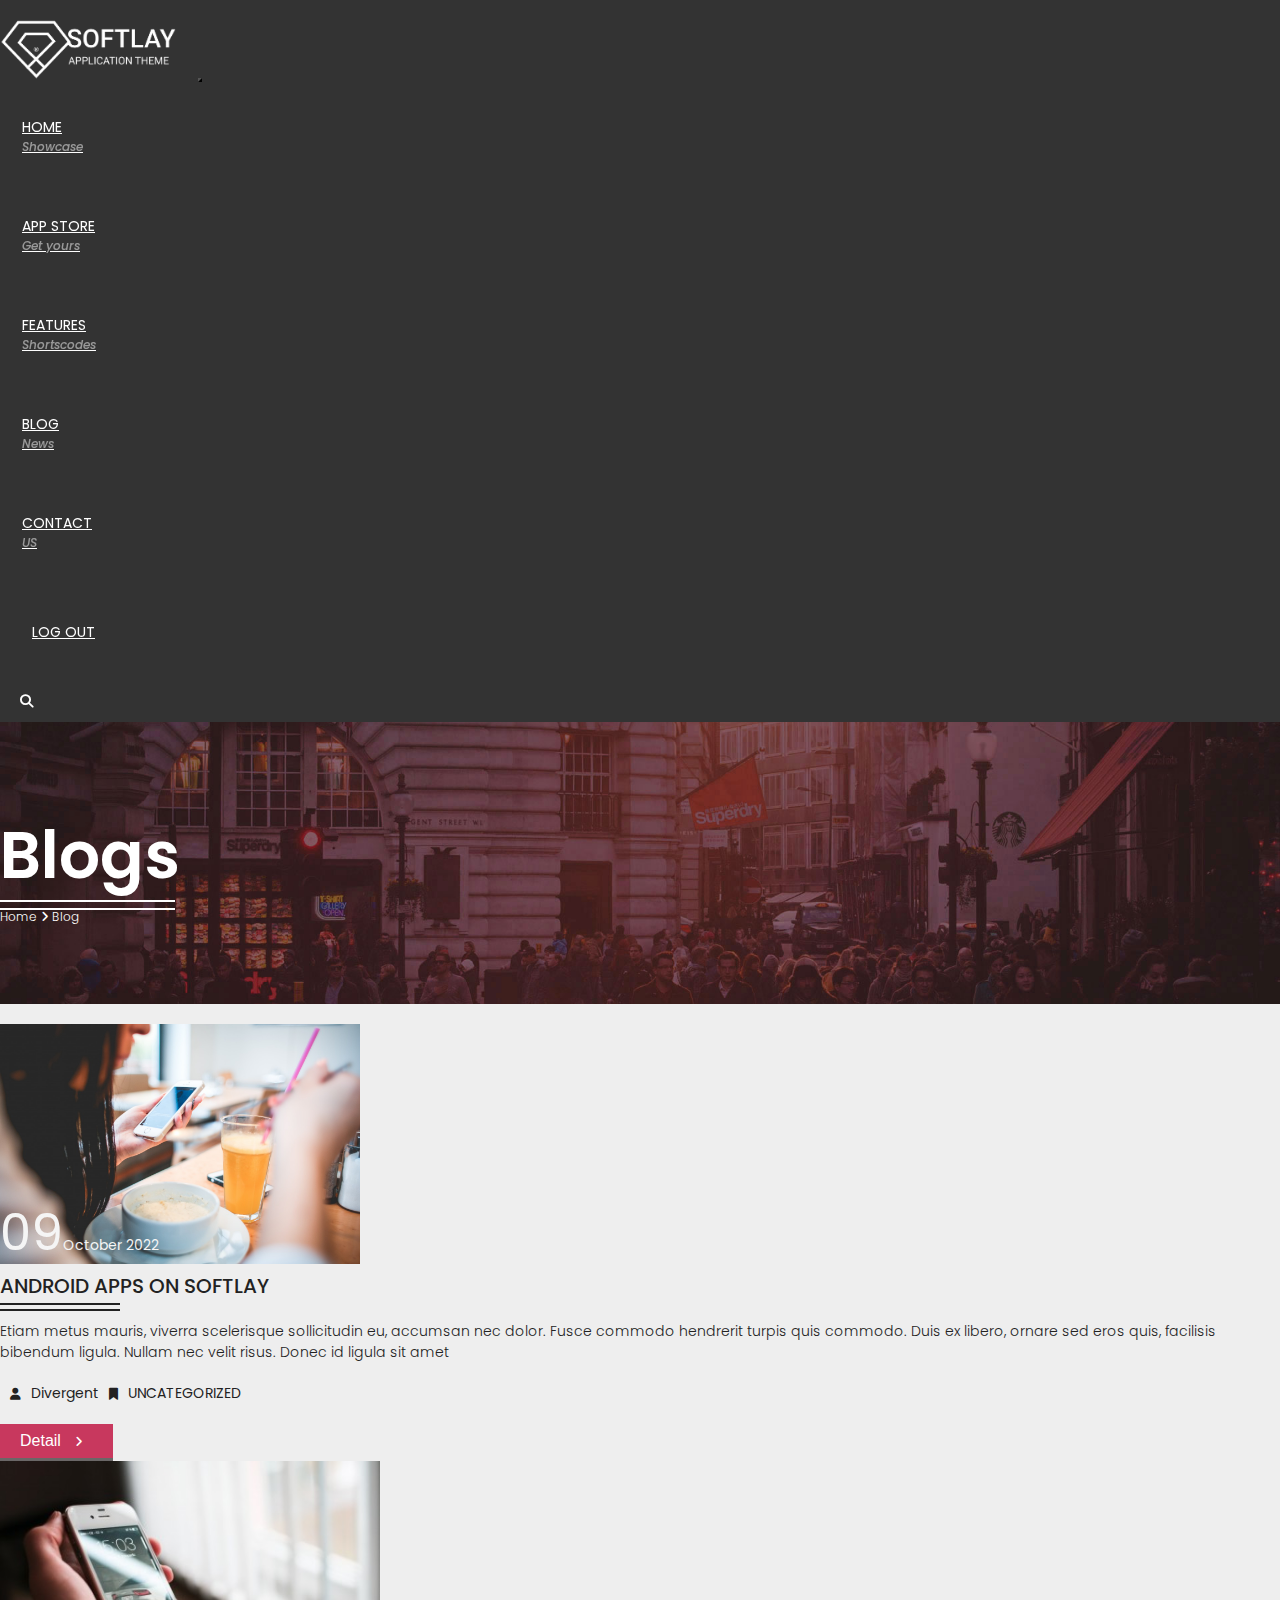
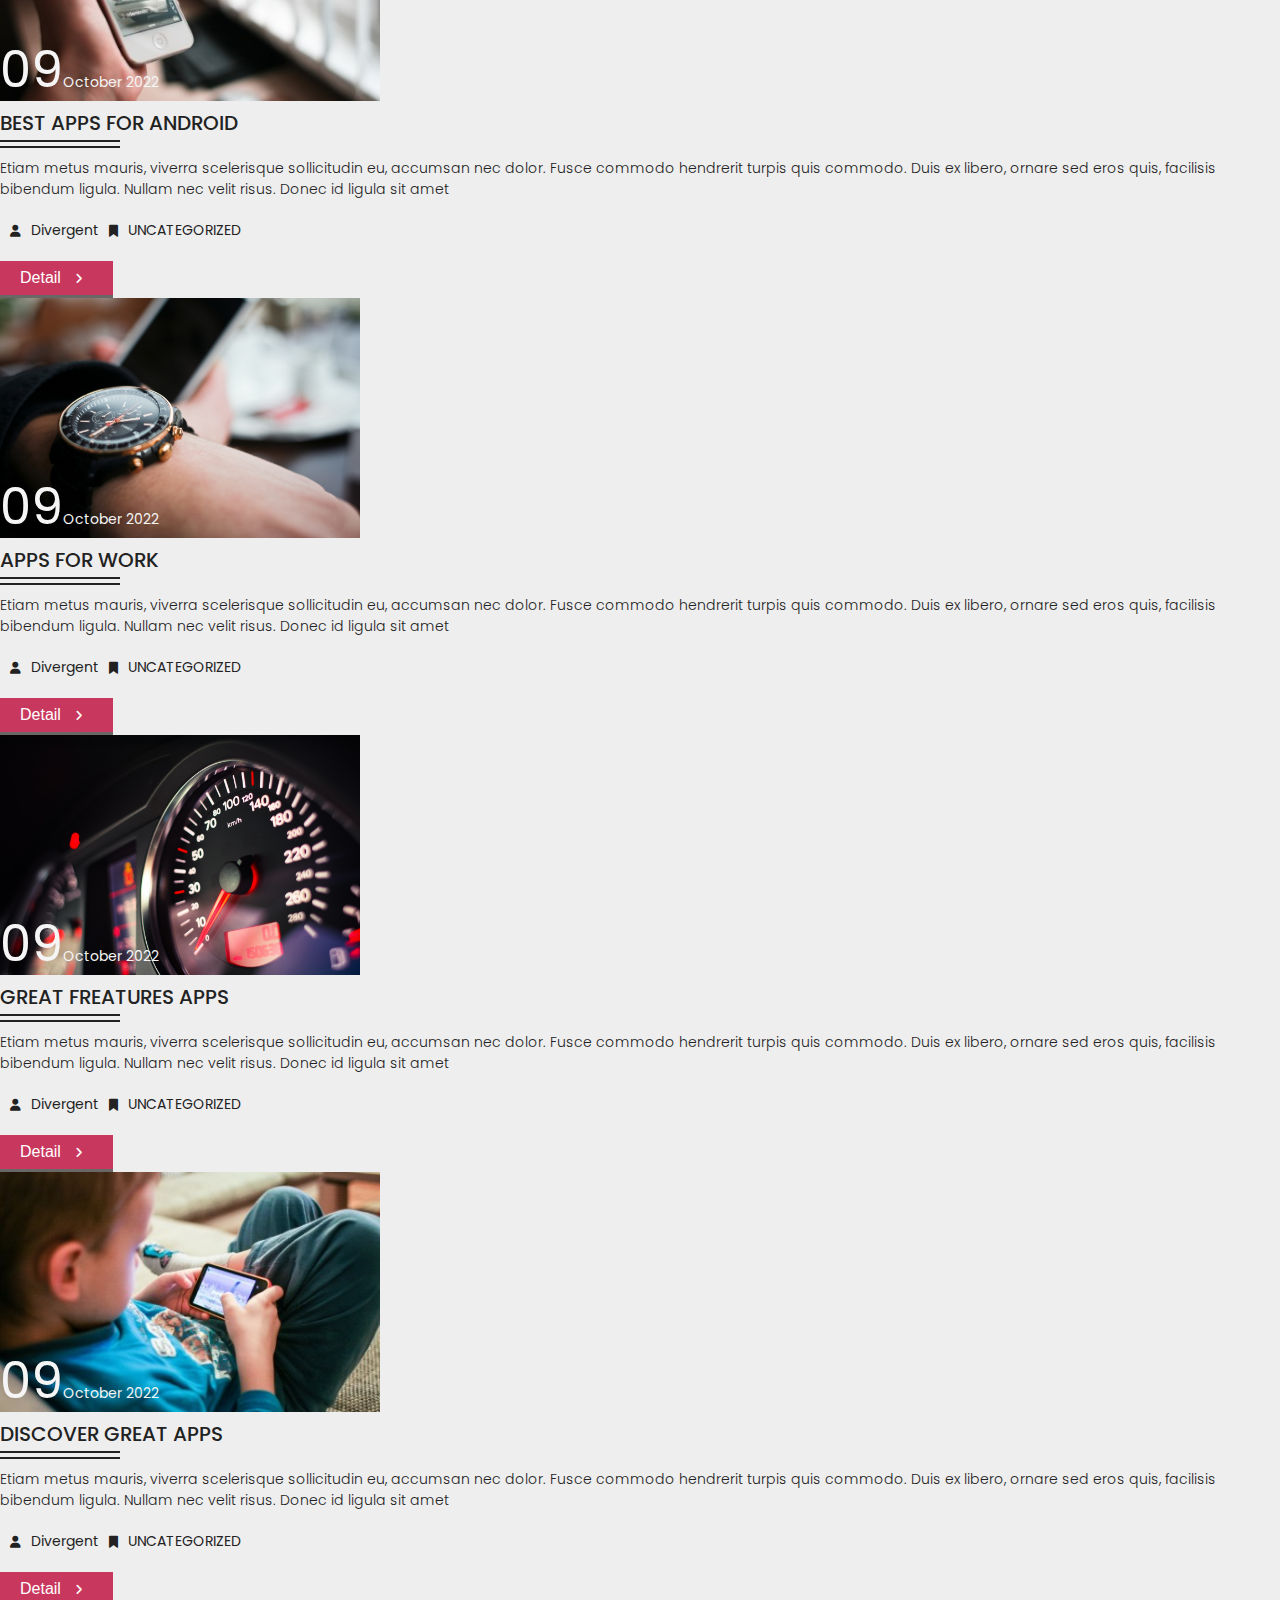
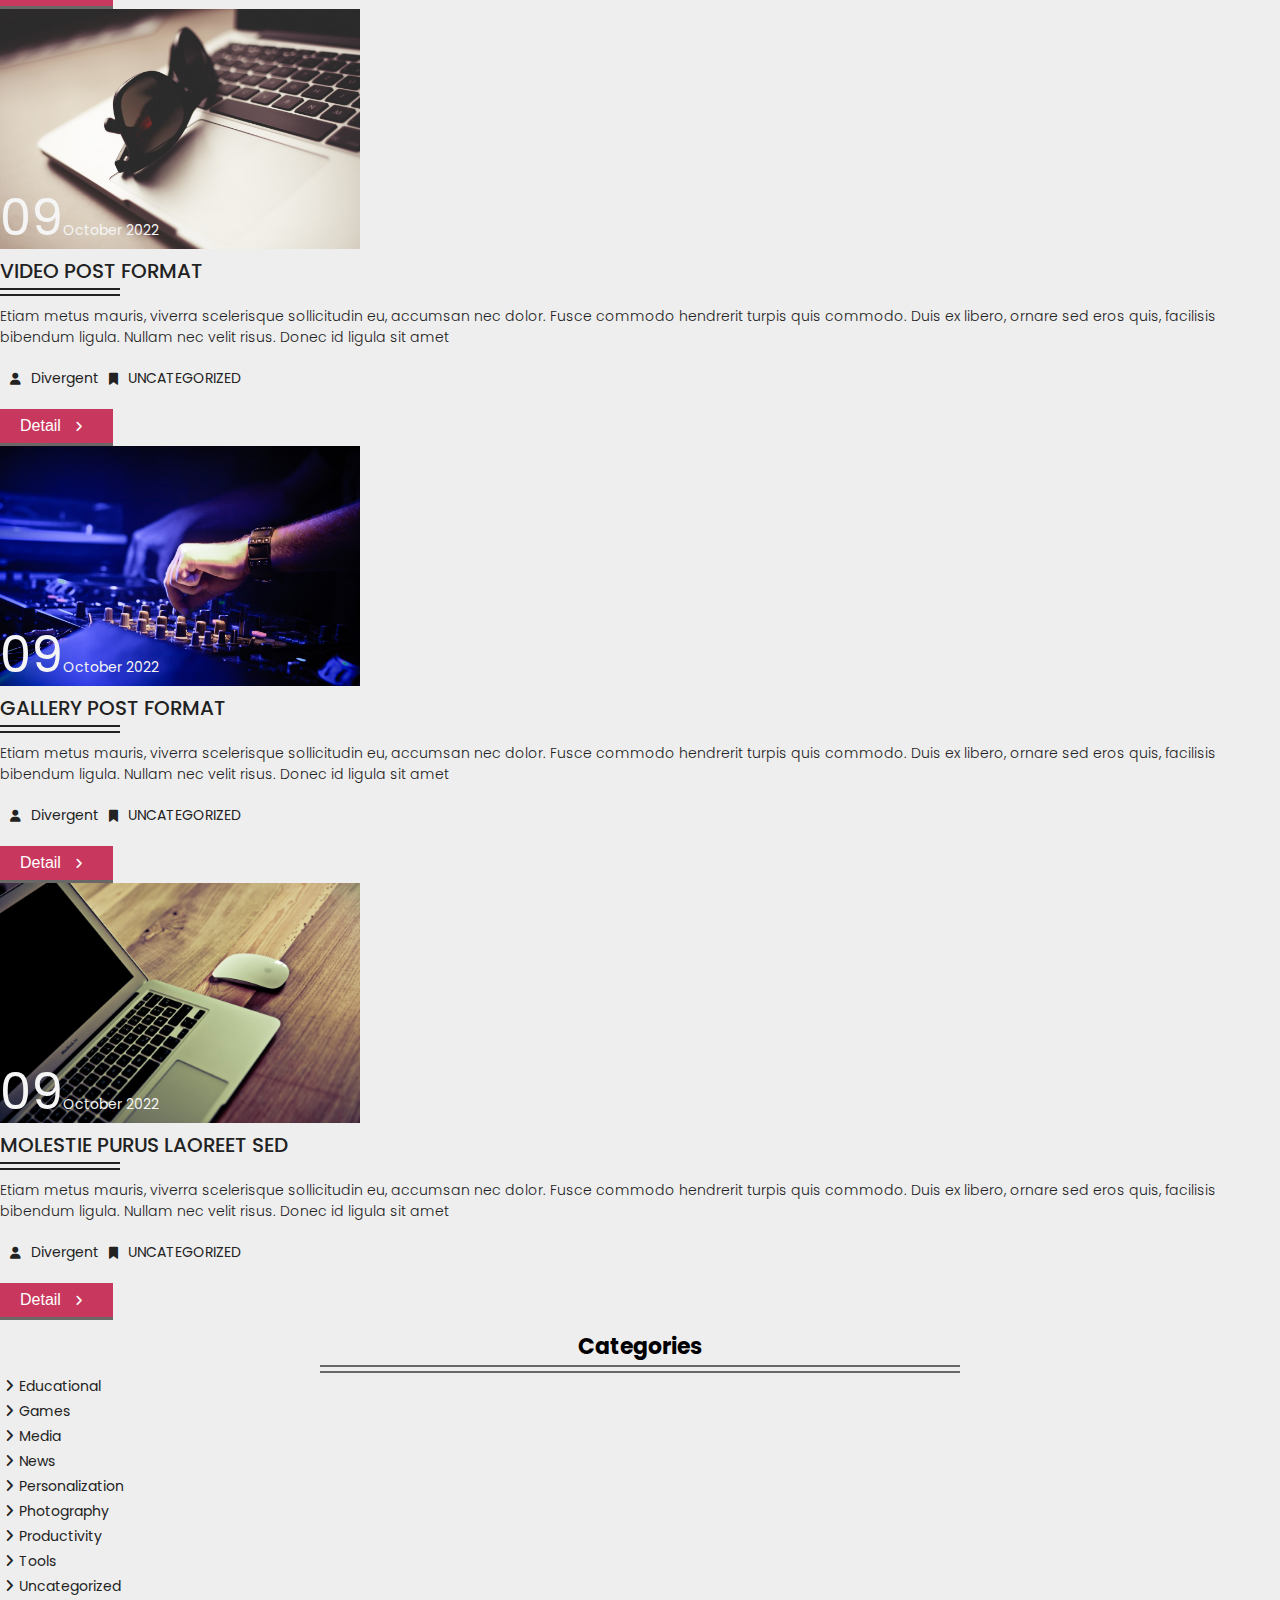
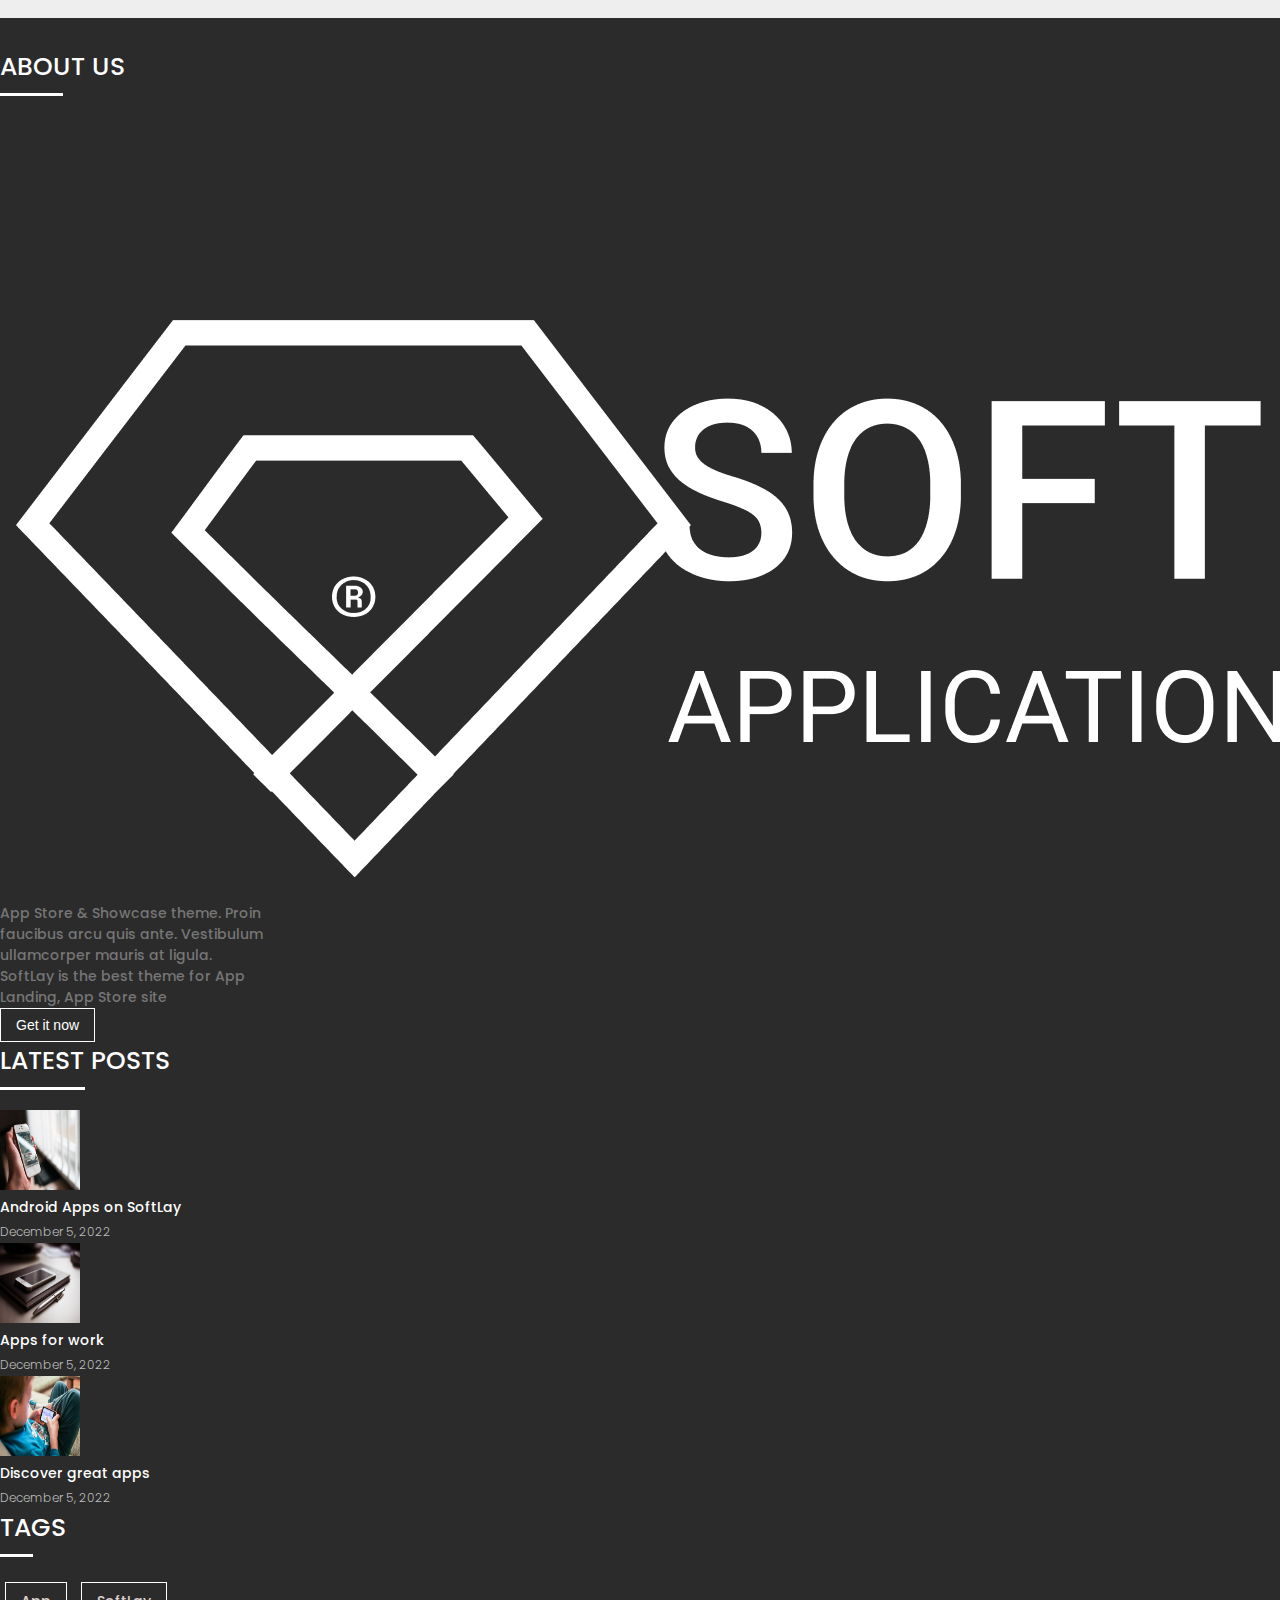
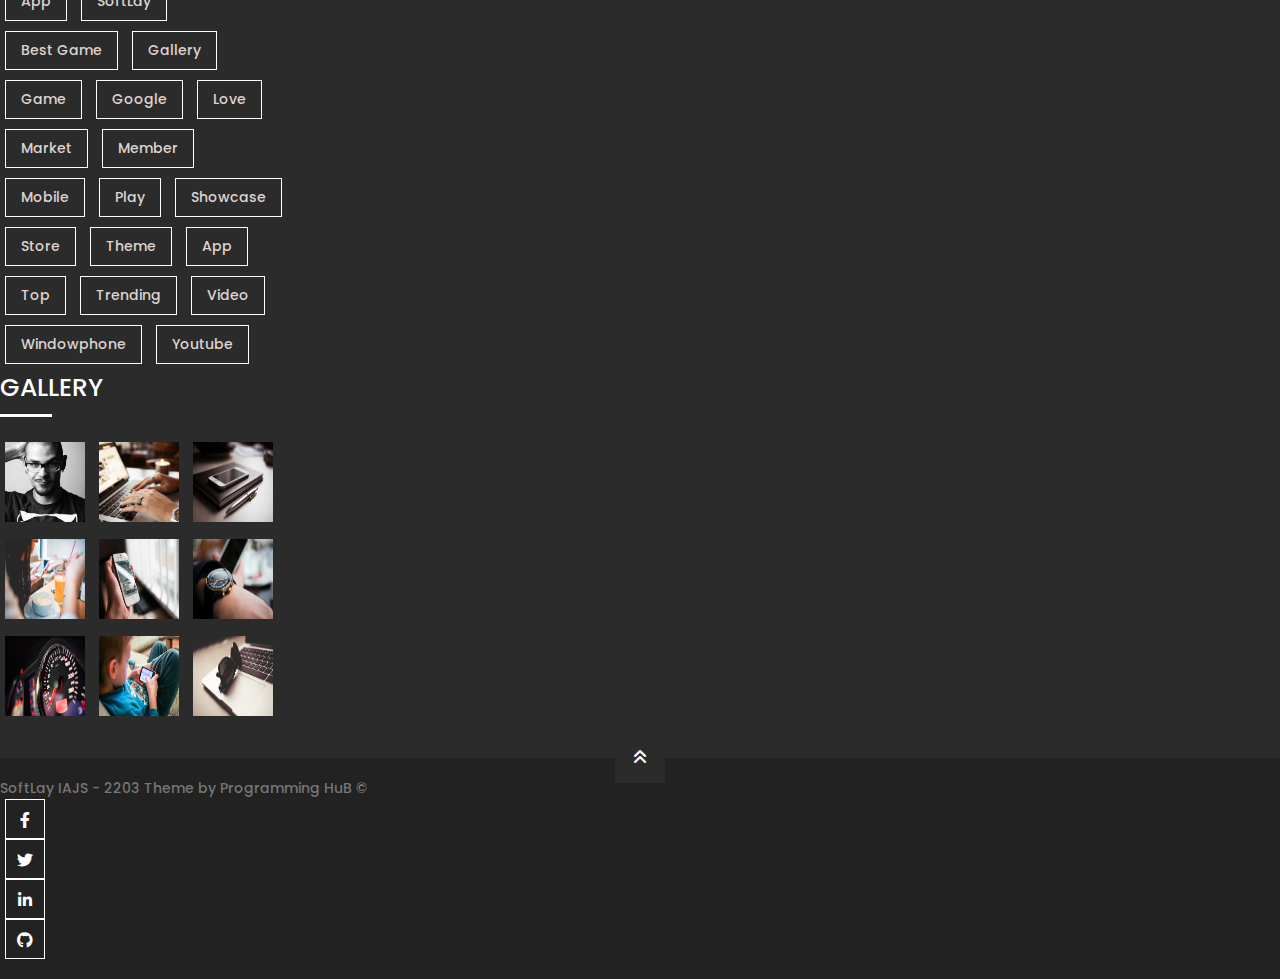
<file: pages/blog.html>
<!doctype html>
<html lang="en">
  <head>
    <meta charset="utf-8">
    <meta name="viewport" content="width=device-width, initial-scale=1">
    <title>Wellcome | SoftLay</title>
    <link rel="shortcut icon" href="../images/favicon.png" type="image/x-icon">
    <link rel="preconnect" href="https://fonts.googleapis.com">
    <link rel="preconnect" href="https://fonts.gstatic.com" crossorigin>
    <link href="https://fonts.googleapis.com/css2?family=Poppins:wght@100;300;400;500;600;700;800&display=swap" rel="stylesheet">
    <link href="https://cdn.jsdelivr.net/npm/bootstrap@5.2.3/dist/css/bootstrap.min.css" rel="stylesheet" integrity="sha384-rbsA2VBKQhggwzxH7pPCaAqO46MgnOM80zW1RWuH61DGLwZJEdK2Kadq2F9CUG65" crossorigin="anonymous">
    <link rel="stylesheet" href="../css/all.min.css">
    <link href="https://cdn.jsdelivr.net/npm/bootstrap@5.2.3/dist/css/bootstrap.min.css" rel="stylesheet" integrity="sha384-rbsA2VBKQhggwzxH7pPCaAqO46MgnOM80zW1RWuH61DGLwZJEdK2Kadq2F9CUG65" crossorigin="anonymous">
    <link rel="stylesheet" href="../css/home.css">
    <link rel="stylesheet" href="../css/blog.css">
    <link rel="stylesheet" href="../css/responsive.css">

  </head>
  <body>
    <div id="blog">
    <!-- navbar start -->
    <section id="navbar" >
      <nav class="navbar navbar-expand-lg p-0" id="navItem">
          <div class="container">
            <a class="navbar-brand" href="../index.html" >
              <img src="../images/web-logo-2.png" alt="logo">
            </a>
            <button class="navbar-toggler" type="button" data-bs-toggle="collapse" data-bs-target="#navbarSupportedContent" aria-controls="navbarSupportedContent" aria-expanded="false" aria-label="Toggle navigation">
              <span class="navbar-toggler-icon"></span>
            </button>
            <div class="collapse navbar-collapse list" id="navbarSupportedContent">
              <ul class="navbar-nav mb-lg-0">
                <li class="nav-item">
                  <a class="nav-link" href="../index.html">Home
                    <span>Showcase</span>
                  </a>
                </li>
                <li class="nav-item dropdown">
                  <a class="nav-link" href="appStore.html">App Store
                    <span>Get yours</span>
                  </a>
                  <ul class="dropdown_menu">
                    <li><a href="#">Vendor shop</a></li>
                    <li><a href="#">shop <i class="fa-solid fa-angle-right"></i></a>
                      <ul class="sub_dropdown">
                        <li><a href="#">Cart</a></li>
                        <li><a href="#">Checkout</a></li>
                        <li><a href="#">My Account</a></li>
                      </ul>
                    </li>
                </ul>
                </li>
                <li class="nav-item dropdown">
                  <a class="nav-link" href="features.html">features
                    <span>Shortscodes</span>
                  </a>
                  <ul class="dropdown_menu">
                    <li><a href="#">Showcase shortcode <i class="fa-solid fa-angle-right"></i></a>
                      <ul class="sub_dropdown">
                        <li><a href="#">Showcase Styles</a></li>
                        <li><a href="#">Devides</a></li>
                        <li><a href="#">Showcase Custom content</a></li>
                      </ul>
                    
                    </li>
                    <li><a href="#">content shortcode <i class="fa-solid fa-angle-right"></i></a>
                      <ul class="sub_dropdown">
                        <li><a href="#">heading shortcode</a></li>
                        <li><a href="#">button shortcode</a></li>
                        <li><a href="#">icon box</a></li>
                        <li><a href="#">tabs + tour</a></li>
                        <li><a href="#">Acooording + toogle</a></li>
                        <li><a href="#">Countdown shortcode</a></li>
                        <li><a href="#">testimonial shortcode</a></li>
                        <li><a href="#">member shortcode</a></li>
                        <li><a href="#">pricing table</a></li>
                      </ul>
                    </li>
                    <li><a href="#">query shortcode <i class="fa-solid fa-angle-right"></i></a>
                      <ul class="sub_dropdown">
                        <li><a href="#">post slider shortcode</a></li>
                        <li><a href="#">post grid shortcode</a></li>
                        <li><a href="#">post carousal shortcode</a></li>
                        <li><a href="#">blog shortcode</a></li>
                        <li><a href="#">product listing shortcode</a></li>
                        <li><a href="#">quick ajax shortcode</a></li>
                      </ul>
                    </li>
                    <li><a href="#">404 page</a></li>
                    <li><a href="#">user submit app</a></li>
                    <li><a href="#">BBpress press forums</a></li>
                    <li><a href="#">multi vendors</a></li>
                </ul>
                </li>
                <li class="nav-item dropdown">
                  <a class="nav-link" href="blog.html">Blog
                    <span>News</span>
                  </a>
                  <ul class="dropdown_menu">
                    <li><a href="#">Blog custom header</a></li>
                </ul>
                </li>
                <li class="nav-item dropdown">
                  <a class="nav-link" href="contact.html">Contact
                    <span>US</span>
                  </a>
                  <ul class="dropdown_menu lastchild">
                    <li><a href="#"><i class="fa-regular fa-comment"></i> ask before buy</a></li>
                    <li><a href="#"><i class="fa-solid fa-circle-question"></i> document</a></li>
                    <li><a href="#"><i class="fa-solid fa-download"></i> Buy theme</a></li>
                </ul>
                </li>
                <li class="nav-item d-flex align-items-center dropdown">
                  <a class="nav-link flag" href="#"  >
                    Log Out
                    <span></span>
                  </a>
                </li>
                <button  ><i class="fa-solid fa-magnifying-glass"></i></button>
              </ul>
            </div>
          </div>
        </nav>
  </section>
<!-- navbar end -->

    <div id="banner">
        <div class="container">
            <div class="row">
                <div class="col">
                    <ul class="w-100 d-flex justify-content-between align-items-center">
                        <li>Blogs</li>
                        <li><a href="../index.html">Home</a><i class="fa fa-angle-right"></i> Blog</li>
                    </ul>
                </div>
            </div>
        </div>
    </div>
    <div id="main">
        <div class="container">
            <div class="row">
                <!-- left side start  -->
                <div class="col-lg-10">
                    <div class="row my-4">
                        <div class="col-lg-5">
                        <div class="img">
                            <img src="../images/product (1).jpg" alt="img" class="w-100">
                            <a href="#"><i class="fa fa-magnifying-glass"></i></a>
                            <p><span>09</span>October 2022</p>
                        </div>
                        </div>
                        <div class="col-lg-6">
                            <div class="detail">
                                <h3>ANDROID APPS ON SoftLay</h3>
                                <p>Etiam metus mauris, viverra scelerisque sollicitudin eu, accumsan nec dolor. Fusce commodo hendrerit turpis quis commodo. Duis ex libero, ornare sed eros quis, facilisis bibendum ligula. Nullam nec velit risus. Donec id ligula sit amet</p>
                                <p><i class="fa-solid fa-user"></i><a href="#">Divergent</a><i class="fa-solid fa-bookmark"></i><a href="#">UNCATEGORIZED</a></p>
                                <button>Detail <i class="fa fa-angle-right"></i></button>
                            </div>
                        </div>
                    </div>
                    <div class="row my-4">
                        <div class="col-lg-5">
                        <div class="img">
                            <img src="../images/product (2).jpg" alt="img" class="w-100">
                            <a href="#"><i class="fa fa-magnifying-glass"></i></a>
                            <p><span>09</span>October 2022</p>
                        </div>
                        </div>
                        <div class="col-lg-6">
                            <div class="detail">
                                <h3>best apps for android</h3>
                                <p>Etiam metus mauris, viverra scelerisque sollicitudin eu, accumsan nec dolor. Fusce commodo hendrerit turpis quis commodo. Duis ex libero, ornare sed eros quis, facilisis bibendum ligula. Nullam nec velit risus. Donec id ligula sit amet</p>
                                <p><i class="fa-solid fa-user"></i><a href="#">Divergent</a><i class="fa-solid fa-bookmark"></i><a href="#">UNCATEGORIZED</a></p>
                                <button>Detail <i class="fa fa-angle-right"></i></button>
                            </div>
                        </div>
                    </div>
                    <div class="row my-4">
                        <div class="col-lg-5">
                        <div class="img">
                            <img src="../images/product (3).jpg" alt="img" class="w-100">
                            <a href="#"><i class="fa fa-magnifying-glass"></i></a>
                            <p><span>09</span>October 2022</p>
                        </div>
                        </div>
                        <div class="col-lg-6">
                            <div class="detail">
                                <h3>Apps for work</h3>
                                <p>Etiam metus mauris, viverra scelerisque sollicitudin eu, accumsan nec dolor. Fusce commodo hendrerit turpis quis commodo. Duis ex libero, ornare sed eros quis, facilisis bibendum ligula. Nullam nec velit risus. Donec id ligula sit amet</p>
                                <p><i class="fa-solid fa-user"></i><a href="#">Divergent</a><i class="fa-solid fa-bookmark"></i><a href="#">UNCATEGORIZED</a></p>
                                <button>Detail <i class="fa fa-angle-right"></i></button>
                            </div>
                        </div>
                    </div>
                    <div class="row my-4">
                        <div class="col-lg-5">
                        <div class="img">
                            <img src="../images/product (4).jpg" alt="img" class="w-100">
                            <a href="#"><i class="fa fa-magnifying-glass"></i></a>
                            <p><span>09</span>October 2022</p>
                        </div>
                        </div>
                        <div class="col-lg-6">
                            <div class="detail">
                                <h3>great freatures apps</h3>
                                <p>Etiam metus mauris, viverra scelerisque sollicitudin eu, accumsan nec dolor. Fusce commodo hendrerit turpis quis commodo. Duis ex libero, ornare sed eros quis, facilisis bibendum ligula. Nullam nec velit risus. Donec id ligula sit amet</p>
                                <p><i class="fa-solid fa-user"></i><a href="#">Divergent</a><i class="fa-solid fa-bookmark"></i><a href="#">UNCATEGORIZED</a></p>
                                <button>Detail <i class="fa fa-angle-right"></i></button>
                            </div>
                        </div>
                    </div>
                    <div class="row my-4">
                        <div class="col-lg-5">
                        <div class="img">
                            <img src="../images/product (5).jpg" alt="img" class="w-100">
                            <a href="#"><i class="fa fa-magnifying-glass"></i></a>
                            <p><span>09</span>October 2022</p>
                        </div>
                        </div>
                        <div class="col-lg-6">
                            <div class="detail">
                                <h3>Discover great apps</h3>
                                <p>Etiam metus mauris, viverra scelerisque sollicitudin eu, accumsan nec dolor. Fusce commodo hendrerit turpis quis commodo. Duis ex libero, ornare sed eros quis, facilisis bibendum ligula. Nullam nec velit risus. Donec id ligula sit amet</p>
                                <p><i class="fa-solid fa-user"></i><a href="#">Divergent</a><i class="fa-solid fa-bookmark"></i><a href="#">UNCATEGORIZED</a></p>
                                <button>Detail <i class="fa fa-angle-right"></i></button>
                            </div>
                        </div>
                    </div>
                    <div class="row my-4">
                        <div class="col-lg-5">
                        <div class="img">
                            <img src="../images/product (6).jpg" alt="img" class="w-100">
                            <a href="#"><i class="fa fa-magnifying-glass"></i></a>
                            <p><span>09</span>October 2022</p>
                        </div>
                        </div>
                        <div class="col-lg-6">
                            <div class="detail">
                                <h3>video post format </h3>
                                <p>Etiam metus mauris, viverra scelerisque sollicitudin eu, accumsan nec dolor. Fusce commodo hendrerit turpis quis commodo. Duis ex libero, ornare sed eros quis, facilisis bibendum ligula. Nullam nec velit risus. Donec id ligula sit amet</p>
                                <p><i class="fa-solid fa-user"></i><a href="#">Divergent</a><i class="fa-solid fa-bookmark"></i><a href="#">UNCATEGORIZED</a></p>
                                <button>Detail <i class="fa fa-angle-right"></i></button>
                            </div>
                        </div>
                    </div>
                    <div class="row my-4">
                        <div class="col-lg-5">
                        <div class="img">
                            <img src="../images/product (7).jpg" alt="img" class="w-100">
                            <a href="#"><i class="fa fa-magnifying-glass"></i></a>
                            <p><span>09</span>October 2022</p>
                        </div>
                        </div>
                        <div class="col-lg-6">
                            <div class="detail">
                                <h3>gallery post format</h3>
                                <p>Etiam metus mauris, viverra scelerisque sollicitudin eu, accumsan nec dolor. Fusce commodo hendrerit turpis quis commodo. Duis ex libero, ornare sed eros quis, facilisis bibendum ligula. Nullam nec velit risus. Donec id ligula sit amet</p>
                                <p><i class="fa-solid fa-user"></i><a href="#">Divergent</a><i class="fa-solid fa-bookmark"></i><a href="#">UNCATEGORIZED</a></p>
                                <button>Detail <i class="fa fa-angle-right"></i></button>
                            </div>
                        </div>
                    </div>
                    <div class="row my-4">
                        <div class="col-lg-5">
                        <div class="img">
                            <img src="../images/product (8).jpg" alt="img" class="w-100">
                            <a href="#"><i class="fa fa-magnifying-glass"></i></a>
                            <p><span>09</span>October 2022</p>
                        </div>
                        </div>
                        <div class="col-lg-6">
                            <div class="detail">
                                <h3>MOLESTIE PURUS LAOREET SED</h3>
                                <p>Etiam metus mauris, viverra scelerisque sollicitudin eu, accumsan nec dolor. Fusce commodo hendrerit turpis quis commodo. Duis ex libero, ornare sed eros quis, facilisis bibendum ligula. Nullam nec velit risus. Donec id ligula sit amet</p>
                                <p><i class="fa-solid fa-user"></i><a href="#">Divergent</a><i class="fa-solid fa-bookmark"></i><a href="#">UNCATEGORIZED</a></p>
                                <button>Detail <i class="fa fa-angle-right"></i></button>
                            </div>
                        </div>
                    </div>
                </div>
                <!-- left side end  -->
                <!-- right side start  -->
                <div class="col-lg-2">
                    <div class="row bg-white my-4">
                        <div class="col p-0">
                            <div class="categories">
                                <h3>Categories</h3>
                                <ul class="list-group border rounded px-2 list-group-flush col-sm-12 mt-4">
                                  <li class="list-group-item"><i class="fa-solid fa-angle-right"></i><a href="#">Educational</a></li>
                                  <li class="list-group-item"><i class="fa-solid fa-angle-right"></i><a href="#">Games</a></li>
                                  <li class="list-group-item"><i class="fa-solid fa-angle-right"></i><a href="#">Media</a></li>
                                  <li class="list-group-item"><i class="fa-solid fa-angle-right"></i><a href="#">News</a></li>
                                  <li class="list-group-item"><i class="fa-solid fa-angle-right"></i><a href="#">Personalization</a></li>
                                  <li class="list-group-item"><i class="fa-solid fa-angle-right"></i><a href="#">Photography</a></li>
                                  <li class="list-group-item"><i class="fa-solid fa-angle-right"></i><a href="#">Productivity</a></li>
                                  <li class="list-group-item"><i class="fa-solid fa-angle-right"></i><a href="#">Tools</a></li>
                                  <li class="list-group-item"><i class="fa-solid fa-angle-right"></i><a href="#">Uncategorized</a></li>
                                </ul>
                              </div>
                        </div>
                    </div>
                </div>
                <!-- right side end  -->
            </div>
        </div>

    </div>
    <!-- footer start  -->
    <footer id="footer">
        <div class="container">
          <div class="main d-flex justify-content-between w-100">
            <div class="item">
              <h3>about us</h3>
              <img src="../images/web-logo-2.png" alt="logo" class="w-100">
              <p>App Store & Showcase theme. Proin faucibus arcu quis ante. Vestibulum ullamcorper mauris at ligula.</p>
              <p>SoftLay is the best theme for App Landing, App Store site</p>
              <button>Get it now</button>
            </div>
            <div class="item">
              <h3>latest posts</h3>
              <div class="news d-flex mb-4">
                <div class="img">
                  <img src="../images/product (2).jpg" alt="news">
                </div>
                <div class="detail ms-2">
                  <a href="#">Android Apps on SoftLay</a>
                  <span>December 5, 2022</span>
                </div>
              </div>
              <div class="news d-flex mb-4">
                <div class="img">
                  <img src="../images/IMG_7460-1300x866-409x258.jpg" alt="news">
                </div>
                <div class="detail ms-2">
                  <a href="#">Apps for work</a>
                  <span>December 5, 2022</span>
                </div>
              </div>
              <div class="news d-flex mb-2">
                <div class="img">
                  <img src="../images/product (5).jpg" alt="news">
                </div>
                <div class="detail ms-2">
                  <a href="#">Discover great apps</a>
                  <span>December 5, 2022</span>
                </div>
              </div>
            </div>
            <div class="item">
              <h3>Tags</h3>
              <div class="tags d-flex flex-wrap">
                <a href="#">App</a>
                <a href="#">SoftLay</a>
                <a href="#">Best Game</a>
                <a href="#">gallery</a>
                <a href="#">game</a> 
                <a href="#">google</a> 
                <a href="#">Love</a> 
                <a href="#">market</a> 
                <a href="#">member</a> 
                <a href="#">mobile</a>        
                <a href="#">play</a>
                <a href="#">showcase</a>
                <a href="#">store</a>
                <a href="#">theme</a>
                <a href="#">app</a>
                <a href="#">top</a>
                <a href="#">trending</a>
                <a href="#">video</a>
                <a href="#">windowphone</a>
                <a href="#">youtube</a>
              </div>
            </div>
            <div class="item">
              <h3>gallery</h3>
              <div class="gallery d-flex flex-wrap">
                <a href="#"><img src="../images/4728211246_19d212bab1_o-150x150.jpg" alt="gallery"></a>
                <a href="#"><img src="../images/IMG_5540-1300x866-500x500.jpg" alt="gallery"></a>
                <a href="#"><img src="../images/IMG_7460-1300x866-409x258.jpg" alt="gallery"></a>
                <a href="#"><img src="../images/product (1).jpg" alt="gallery"></a>
                <a href="#"><img src="../images/product (2).jpg" alt="gallery"></a>
                <a href="#"><img src="../images/product (3).jpg" alt="gallery"></a>
                <a href="#"><img src="../images/product (4).jpg" alt="gallery"></a>
                <a href="#"><img src="../images/product (5).jpg" alt="gallery"></a>
                <a href="#"><img src="../images/product (6).jpg" alt="gallery"></a>
              </div>
            </div>
          </div>
        </div>
        <div id="footer_bottom">
          <div class="container">
            <div class="main d-flex justify-content-between">
              <div class="topButton">
                <a href="#body"><i class="fa-solid fa-angles-up"></i></a>
              </div>
              <div class="item d-flex align-items-center">
                <p class="m-0">SoftLay IAJS - 2203 Theme by Programming HuB &copy;</p>
              </div>
              <div class="item icons d-flex justify-content-end align-items-center">
                <div class="icon"><i class="fa-brands fa-facebook-f"></i></div>
                <div class="icon"><i class="fa-brands fa-twitter"></i></div>
                <div class="icon"><i class="fa-brands fa-linkedin-in"></i></div>
                <div class="icon"><i class="fa-brands fa-github"></i></div>
              </div>
            </div>
          </div>
        </div>
      </footer>
      <!-- footer end  -->
    </div>
  <script src="https://cdn.jsdelivr.net/npm/bootstrap@5.2.3/dist/js/bootstrap.bundle.min.js" integrity="sha384-kenU1KFdBIe4zVF0s0G1M5b4hcpxyD9F7jL+jjXkk+Q2h455rYXK/7HAuoJl+0I4" crossorigin="anonymous"></script>
  <script src="../js/jquery-3.6.1.min.js"></script>
  <script src="../js/home.js"></script>  
  </body>
</html>
</file>
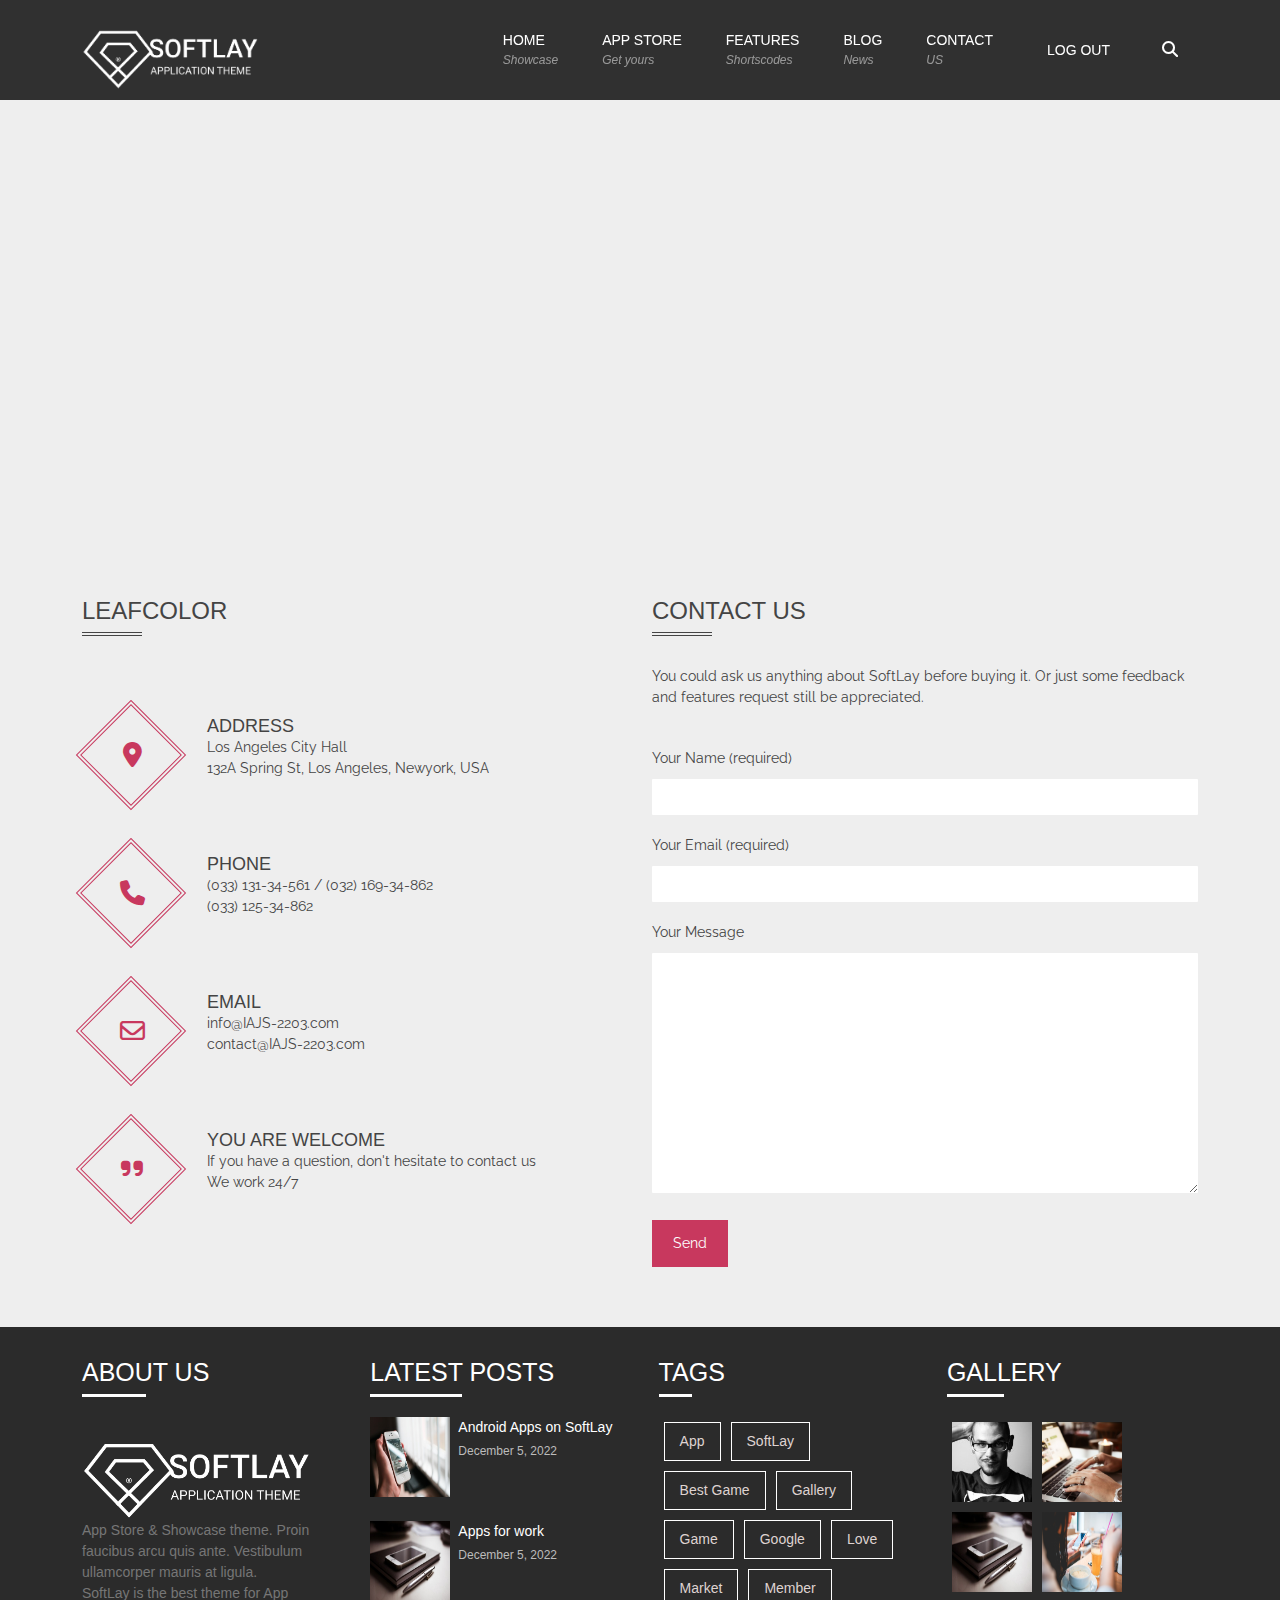
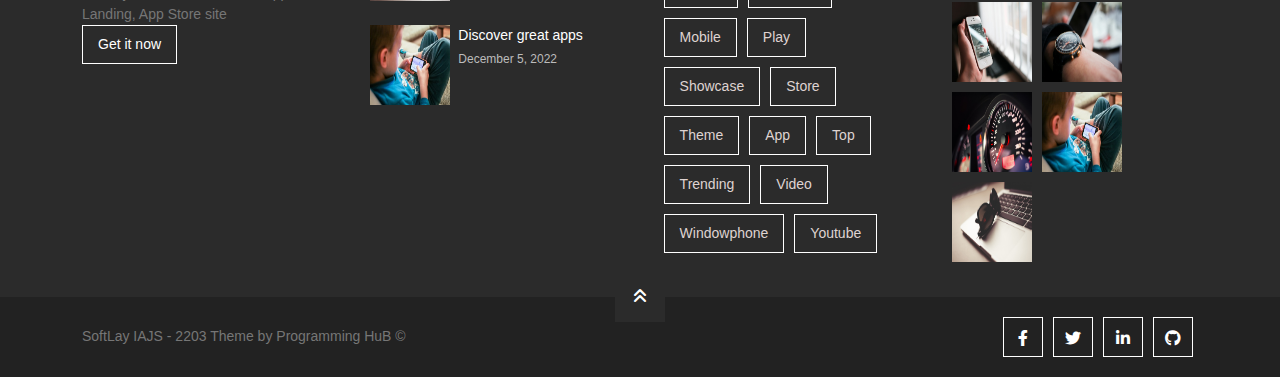
<file: pages/contact.html>
<!DOCTYPE html>
<html lang="en">
  <head>
    <meta charset="UTF-8" />
    <meta http-equiv="X-UA-Compatible" content="IE=edge" />
    <meta name="viewport" content="width=device-width, initial-scale=1.0" />
    <title>WellCome | SoftLay</title>
    <link rel="shortcut icon" href="../images/favicon.png" type="image/x-icon">
    <link rel="preconnect" href="https://fonts.googleapis.com" />
    <link rel="preconnect" href="https://fonts.gstatic.com" crossorigin />
    <link rel="preconnect" href="https://fonts.googleapis.com" />
    <link rel="preconnect" href="https://fonts.gstatic.com" crossorigin />
    <link rel="preconnect" href="https://fonts.googleapis.com" />
    <link rel="preconnect" href="https://fonts.gstatic.com" crossorigin />
    <link
      href="https://fonts.googleapis.com/css2?family=Oswald&family=Raleway&display=swap"
      rel="stylesheet"
    />
    <link href="https://cdn.jsdelivr.net/npm/bootstrap@5.2.3/dist/css/bootstrap.min.css" rel="stylesheet" integrity="sha384-rbsA2VBKQhggwzxH7pPCaAqO46MgnOM80zW1RWuH61DGLwZJEdK2Kadq2F9CUG65" crossorigin="anonymous">

    <link rel="stylesheet" href="../css/all.min.css" />
    <link rel="stylesheet" href="../css/bootstrap.min.css" />
    <link rel="stylesheet" href="../css/home.css">
    <link rel="stylesheet" href="../css/responsive.css">
    <link rel="stylesheet" href="../css/media.css" />
    <link rel="stylesheet" href="../css/contact.css" />
  </head>
  <body>
    <!-- navbar start -->
    <section id="navbar" >
      <nav class="navbar navbar-expand-lg p-0" id="navItem">
          <div class="container">
            <a class="navbar-brand" href="../index.html" >
              <img src="../images/web-logo-2.png" alt="logo">
            </a>
            <button class="navbar-toggler" type="button" data-bs-toggle="collapse" data-bs-target="#navbarSupportedContent" aria-controls="navbarSupportedContent" aria-expanded="false" aria-label="Toggle navigation">
              <span class="navbar-toggler-icon"></span>
            </button>
            <div class="collapse navbar-collapse list" id="navbarSupportedContent">
              <ul class="navbar-nav mb-lg-0">
                <li class="nav-item">
                  <a class="nav-link" href="../index.html">Home
                    <span>Showcase</span>
                  </a>
                </li>
                <li class="nav-item dropdown">
                  <a class="nav-link" href="appStore.html">App Store
                    <span>Get yours</span>
                  </a>
                  <ul class="dropdown_menu">
                    <li><a href="#">Vendor shop</a></li>
                    <li><a href="#">shop <i class="fa-solid fa-angle-right"></i></a>
                      <ul class="sub_dropdown">
                        <li><a href="#">Cart</a></li>
                        <li><a href="#">Checkout</a></li>
                        <li><a href="#">My Account</a></li>
                      </ul>
                    </li>
                </ul>
                </li>
                <li class="nav-item dropdown">
                  <a class="nav-link" href="features.html">features
                    <span>Shortscodes</span>
                  </a>
                  <ul class="dropdown_menu">
                    <li><a href="#">Showcase shortcode <i class="fa-solid fa-angle-right"></i></a>
                      <ul class="sub_dropdown">
                        <li><a href="#">Showcase Styles</a></li>
                        <li><a href="#">Devides</a></li>
                        <li><a href="#">Showcase Custom content</a></li>
                      </ul>
                    
                    </li>
                    <li><a href="#">content shortcode <i class="fa-solid fa-angle-right"></i></a>
                      <ul class="sub_dropdown">
                        <li><a href="#">heading shortcode</a></li>
                        <li><a href="#">button shortcode</a></li>
                        <li><a href="#">icon box</a></li>
                        <li><a href="#">tabs + tour</a></li>
                        <li><a href="#">Acooording + toogle</a></li>
                        <li><a href="#">Countdown shortcode</a></li>
                        <li><a href="#">testimonial shortcode</a></li>
                        <li><a href="#">member shortcode</a></li>
                        <li><a href="#">pricing table</a></li>
                      </ul>
                    </li>
                    <li><a href="#">query shortcode <i class="fa-solid fa-angle-right"></i></a>
                      <ul class="sub_dropdown">
                        <li><a href="#">post slider shortcode</a></li>
                        <li><a href="#">post grid shortcode</a></li>
                        <li><a href="#">post carousal shortcode</a></li>
                        <li><a href="#">blog shortcode</a></li>
                        <li><a href="#">product listing shortcode</a></li>
                        <li><a href="#">quick ajax shortcode</a></li>
                      </ul>
                    </li>
                    <li><a href="#">404 page</a></li>
                    <li><a href="#">user submit app</a></li>
                    <li><a href="#">BBpress press forums</a></li>
                    <li><a href="#">multi vendors</a></li>
                </ul>
                </li>
                <li class="nav-item dropdown">
                  <a class="nav-link" href="blog.html">Blog
                    <span>News</span>
                  </a>
                  <ul class="dropdown_menu">
                    <li><a href="#">Blog custom header</a></li>
                </ul>
                </li>
                <li class="nav-item dropdown">
                  <a class="nav-link" href="contact.html">Contact
                    <span>US</span>
                  </a>
                  <ul class="dropdown_menu lastchild">
                    <li><a href="#"><i class="fa-regular fa-comment"></i> ask before buy</a></li>
                    <li><a href="#"><i class="fa-solid fa-circle-question"></i> document</a></li>
                    <li><a href="#"><i class="fa-solid fa-download"></i> Buy theme</a></li>
                </ul>
                </li>
                <li class="nav-item d-flex align-items-center dropdown">
                  <a class="nav-link flag" href="#"  >
                    Log Out
                    <span></span>
                  </a>
                </li>
                <button  ><i class="fa-solid fa-magnifying-glass"></i></button>
              </ul>
            </div>
          </div>
        </nav>
  </section>
<!-- navbar end -->
    <!-- contact start  -->
    <section id="contactUs">
      <div class="map">
        <iframe
          src="https://www.google.com/maps/embed?pb=!1m18!1m12!1m3!1d29160.242285245113!2d90.40015698834263!3d23.99470761320953!2m3!1f0!2f0!3f0!3m2!1i1024!2i768!4f13.1!3m3!1m2!1s0x3755dafdd8aa72a1%3A0xe3a23793cb030fdb!2sGazipur!5e0!3m2!1sen!2sbd!4v1670230832584!5m2!1sen!2sbd"
          width="100%"
          height="450"
          style="border: 0"
          allowfullscreen=""
          loading="lazy"
          referrerpolicy="no-referrer-when-downgrade"
        ></iframe>
      </div>
      <!-- main contact start  -->
      <div class="main_contact">
        <div class="container">
          <div class="row">
            <div class="col-lg-6">
              <div class="left_contact">
                <div class="contact_header">
                  <h2>LEAFCOLOR</h2>
                </div>
                <div class="contact_box">
                  <!-- box 1 start  -->
                  <div class="box">
                    <div class="row">
                      <div class="col-2">
                        <div class="icon">
                          <i class="cus-fa fa-solid fa-location-dot"></i>
                        </div>
                      </div>
                      <div class="col-10">
                        <div class="text">
                          <h3>ADDRESS</h3>
                          <p>Los Angeles City Hall</p>
                          <p>132A Spring St, Los Angeles, Newyork, USA</p>
                        </div>
                      </div>
                    </div>
                  </div>
                  <!-- box 1 end  -->
                  <!-- box 2 start  -->
                  <div class="box">
                    <div class="row">
                      <div class="col-2">
                        <div class="icon">
                          <i class="cus-fa fa-solid fa-phone"></i>
                        </div>
                      </div>
                      <div class="col-10">
                        <div class="text">
                          <h3>PHONE</h3>
                          <p>(033) 131-34-561 / (032) 169-34-862</p>
                          <p>(033) 125-34-862</p>
                        </div>
                      </div>
                    </div>
                  </div>
                  <!-- box 2 end  -->
                  <!-- box 3 start  -->
                  <div class="box">
                    <div class="row">
                      <div class="col-2">
                        <div class="icon">
                          <i class="cus-fa fa-regular fa-envelope"></i>
                        </div>
                      </div>
                      <div class="col-10">
                        <div class="text">
                          <h3>EMAIL</h3>
                          <p>info@IAJS-2203.com</p>
                          <p>contact@IAJS-2203.com</p>
                        </div>
                      </div>
                    </div>
                  </div>
                  <!-- box 3 end  -->
                  <!-- box 4 start  -->
                  <div class="box">
                    <div class="row">
                      <div class="col-2">
                        <div class="icon">
                          <i class="cus-fa fa-solid fa-quote-right"></i>
                        </div>
                      </div>
                      <div class="col-10">
                        <div class="text">
                          <h3>YOU ARE WELCOME</h3>
                          <p>
                            If you have a question, don't hesitate to contact us
                          </p>
                          <p>We work 24/7</p>
                        </div>
                      </div>
                    </div>
                  </div>
                  <!-- box 4 end  -->
                </div>
              </div>
            </div>
            <div class="col-lg-6">
              <div class="right_contact">
                <div class="contact_header"><h2>CONTACT US</h2></div>
                <div class="header_text">
                  <p>
                    You could ask us anything about SoftLay before buying it. Or
                    just some feedback and features request still be
                    appreciated.
                  </p>
                </div>
                <div class="name">
                  <p>Your Name (required)</p>
                  <form class="d-flex" role="search">
                    <input class="form-control cus-nform" type="text" />
                  </form>
                </div>
                <div class="name mail">
                  <p>Your Email (required)</p>
                  <form class="d-flex" role="search">
                    <input class="form-control cus-nform" type="email" />
                  </form>
                </div>
                <div class="message">
                  <p>Your Message</p>
                  <textarea
                    name="your message"
                    class="cus_tarea"
                    cols="30"
                    rows="10"
                  ></textarea>
                </div>
                <div class="right_btn">
                  <button class="btn cus_btn">Send</button>
                </div>
              </div>
            </div>
          </div>
        </div>
      </div>
    </section>
    <!-- main contact end  -->
    <!-- contact end  -->
    <footer id="footer">
      <div class="container">
        <div class="main d-flex justify-content-between w-100">
          <div class="item">
            <h3>about us</h3>
            <img src="../images/web-logo-2.png" alt="logo" class="w-100">
            <p>App Store & Showcase theme. Proin faucibus arcu quis ante. Vestibulum ullamcorper mauris at ligula.</p>
            <p>SoftLay is the best theme for App Landing, App Store site</p>
            <button>Get it now</button>
          </div>
          <div class="item">
            <h3>latest posts</h3>
            <div class="news d-flex mb-4">
              <div class="img">
                <img src="../images/product (2).jpg" alt="news">
              </div>
              <div class="detail ms-2">
                <a href="#">Android Apps on SoftLay</a>
                <span>December 5, 2022</span>
              </div>
            </div>
            <div class="news d-flex mb-4">
              <div class="img">
                <img src="../images/IMG_7460-1300x866-409x258.jpg" alt="news">
              </div>
              <div class="detail ms-2">
                <a href="#">Apps for work</a>
                <span>December 5, 2022</span>
              </div>
            </div>
            <div class="news d-flex mb-2">
              <div class="img">
                <img src="../images/product (5).jpg" alt="news">
              </div>
              <div class="detail ms-2">
                <a href="#">Discover great apps</a>
                <span>December 5, 2022</span>
              </div>
            </div>
          </div>
          <div class="item">
            <h3>Tags</h3>
            <div class="tags d-flex flex-wrap">
              <a href="#">App</a>
              <a href="#">SoftLay</a>
              <a href="#">Best Game</a>
              <a href="#">gallery</a>
              <a href="#">game</a> 
              <a href="#">google</a> 
              <a href="#">Love</a> 
              <a href="#">market</a> 
              <a href="#">member</a> 
              <a href="#">mobile</a>        
              <a href="#">play</a>
              <a href="#">showcase</a>
              <a href="#">store</a>
              <a href="#">theme</a>
              <a href="#">app</a>
              <a href="#">top</a>
              <a href="#">trending</a>
              <a href="#">video</a>
              <a href="#">windowphone</a>
              <a href="#">youtube</a>
            </div>
          </div>
          <div class="item">
            <h3>gallery</h3>
            <div class="gallery d-flex flex-wrap">
              <a href="#"><img src="../images/4728211246_19d212bab1_o-150x150.jpg" alt="gallery"></a>
              <a href="#"><img src="../images/IMG_5540-1300x866-500x500.jpg" alt="gallery"></a>
              <a href="#"><img src="../images/IMG_7460-1300x866-409x258.jpg" alt="gallery"></a>
              <a href="#"><img src="../images/product (1).jpg" alt="gallery"></a>
              <a href="#"><img src="../images/product (2).jpg" alt="gallery"></a>
              <a href="#"><img src="../images/product (3).jpg" alt="gallery"></a>
              <a href="#"><img src="../images/product (4).jpg" alt="gallery"></a>
              <a href="#"><img src="../images/product (5).jpg" alt="gallery"></a>
              <a href="#"><img src="../images/product (6).jpg" alt="gallery"></a>
            </div>
          </div>
        </div>
      </div>
      <div id="footer_bottom">
        <div class="container">
          <div class="main d-flex justify-content-between">
            <div class="topButton">
              <a href="#"><i class="fa-solid fa-angles-up"></i></a>
            </div>
            <div class="item d-flex align-items-center">
              <p class="m-0">SoftLay IAJS - 2203 Theme by Programming HuB &copy;</p>
            </div>
            <div class="item icons d-flex justify-content-end align-items-center">
              <div class="icon"><i class="fa-brands fa-facebook-f"></i></div>
              <div class="icon"><i class="fa-brands fa-twitter"></i></div>
              <div class="icon"><i class="fa-brands fa-linkedin-in"></i></div>
              <div class="icon"><i class="fa-brands fa-github"></i></div>
            </div>
          </div>
        </div>
      </div>
    </footer>
    <!-- footer end  -->
    <script src="https://cdn.jsdelivr.net/npm/bootstrap@5.2.3/dist/js/bootstrap.bundle.min.js" integrity="sha384-kenU1KFdBIe4zVF0s0G1M5b4hcpxyD9F7jL+jjXkk+Q2h455rYXK/7HAuoJl+0I4" crossorigin="anonymous"></script>
    <script src="../js/jquery-3.6.1.min.js"></script>
    <script src="../js/popper.min.js"></script>
    <script src="../js/contact.js"></script>
    <script src="../js/home.js"></script>
  </body>
</html>
</file>
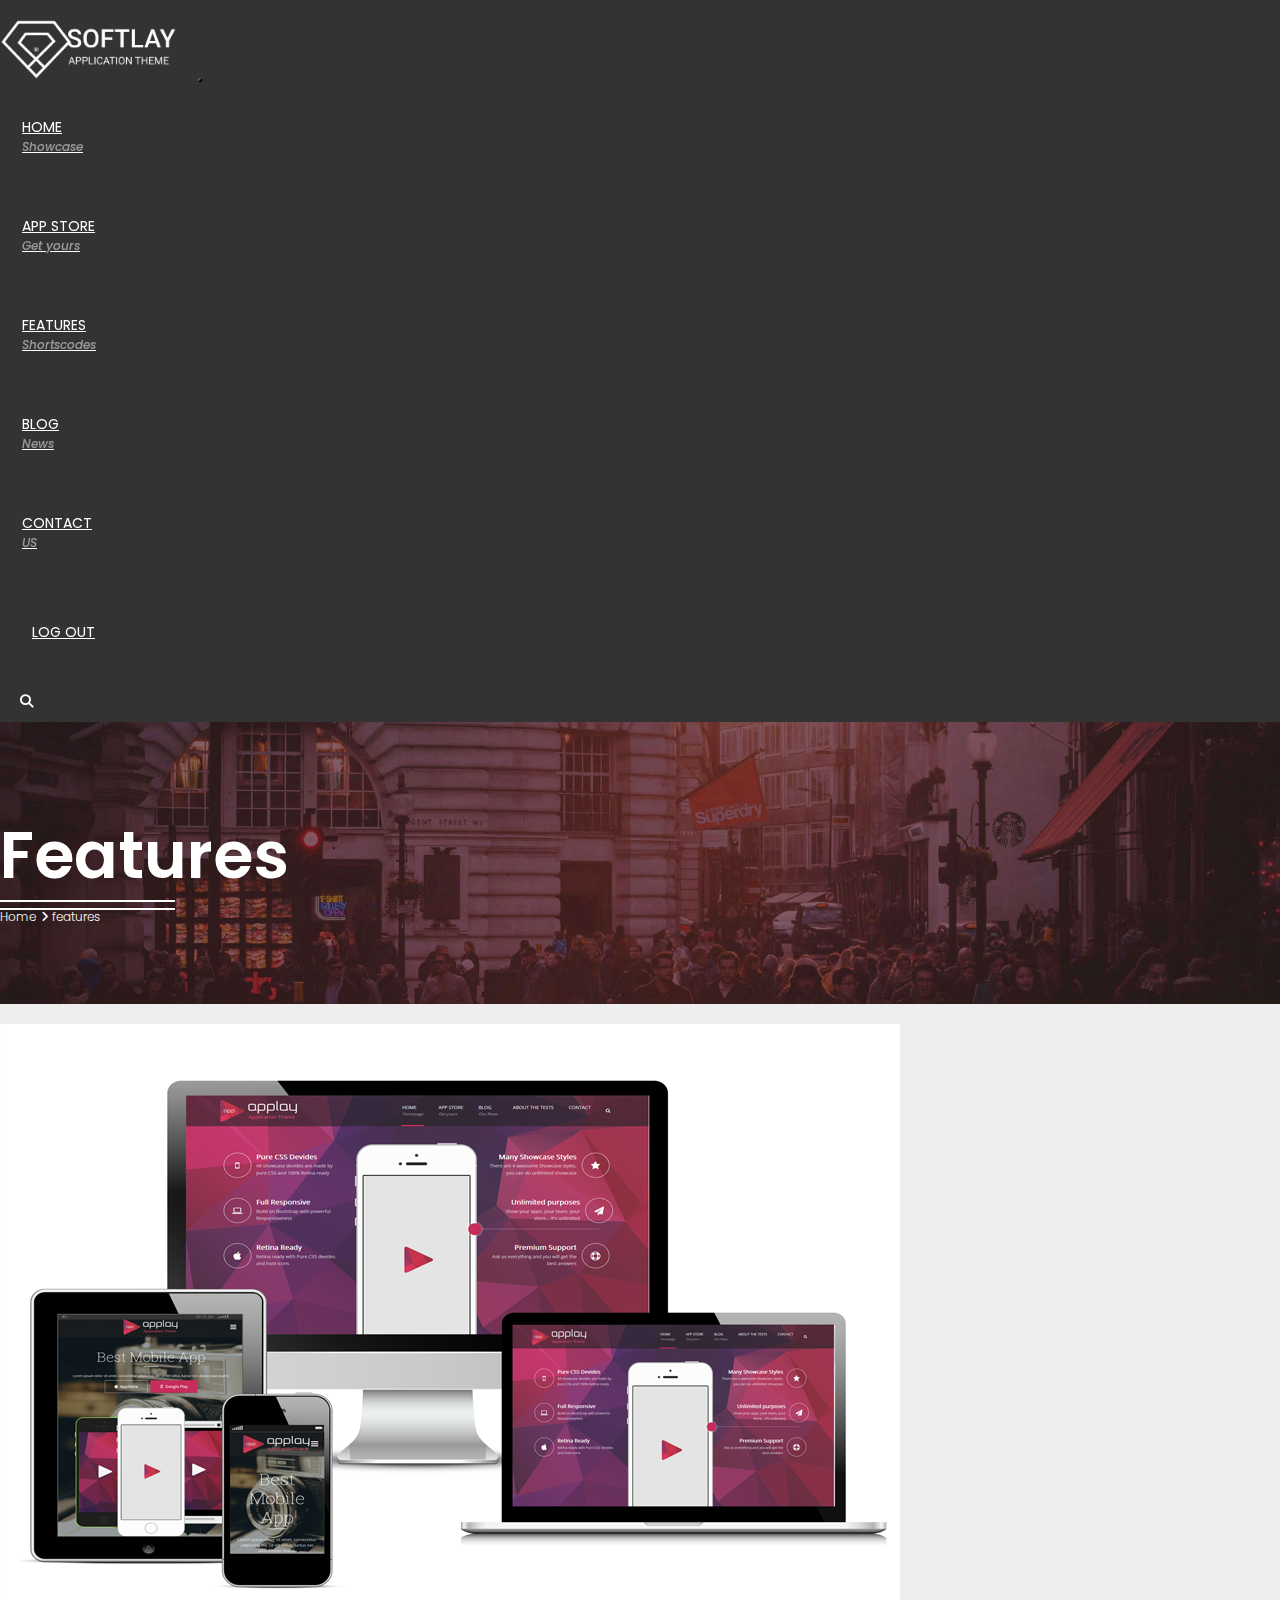
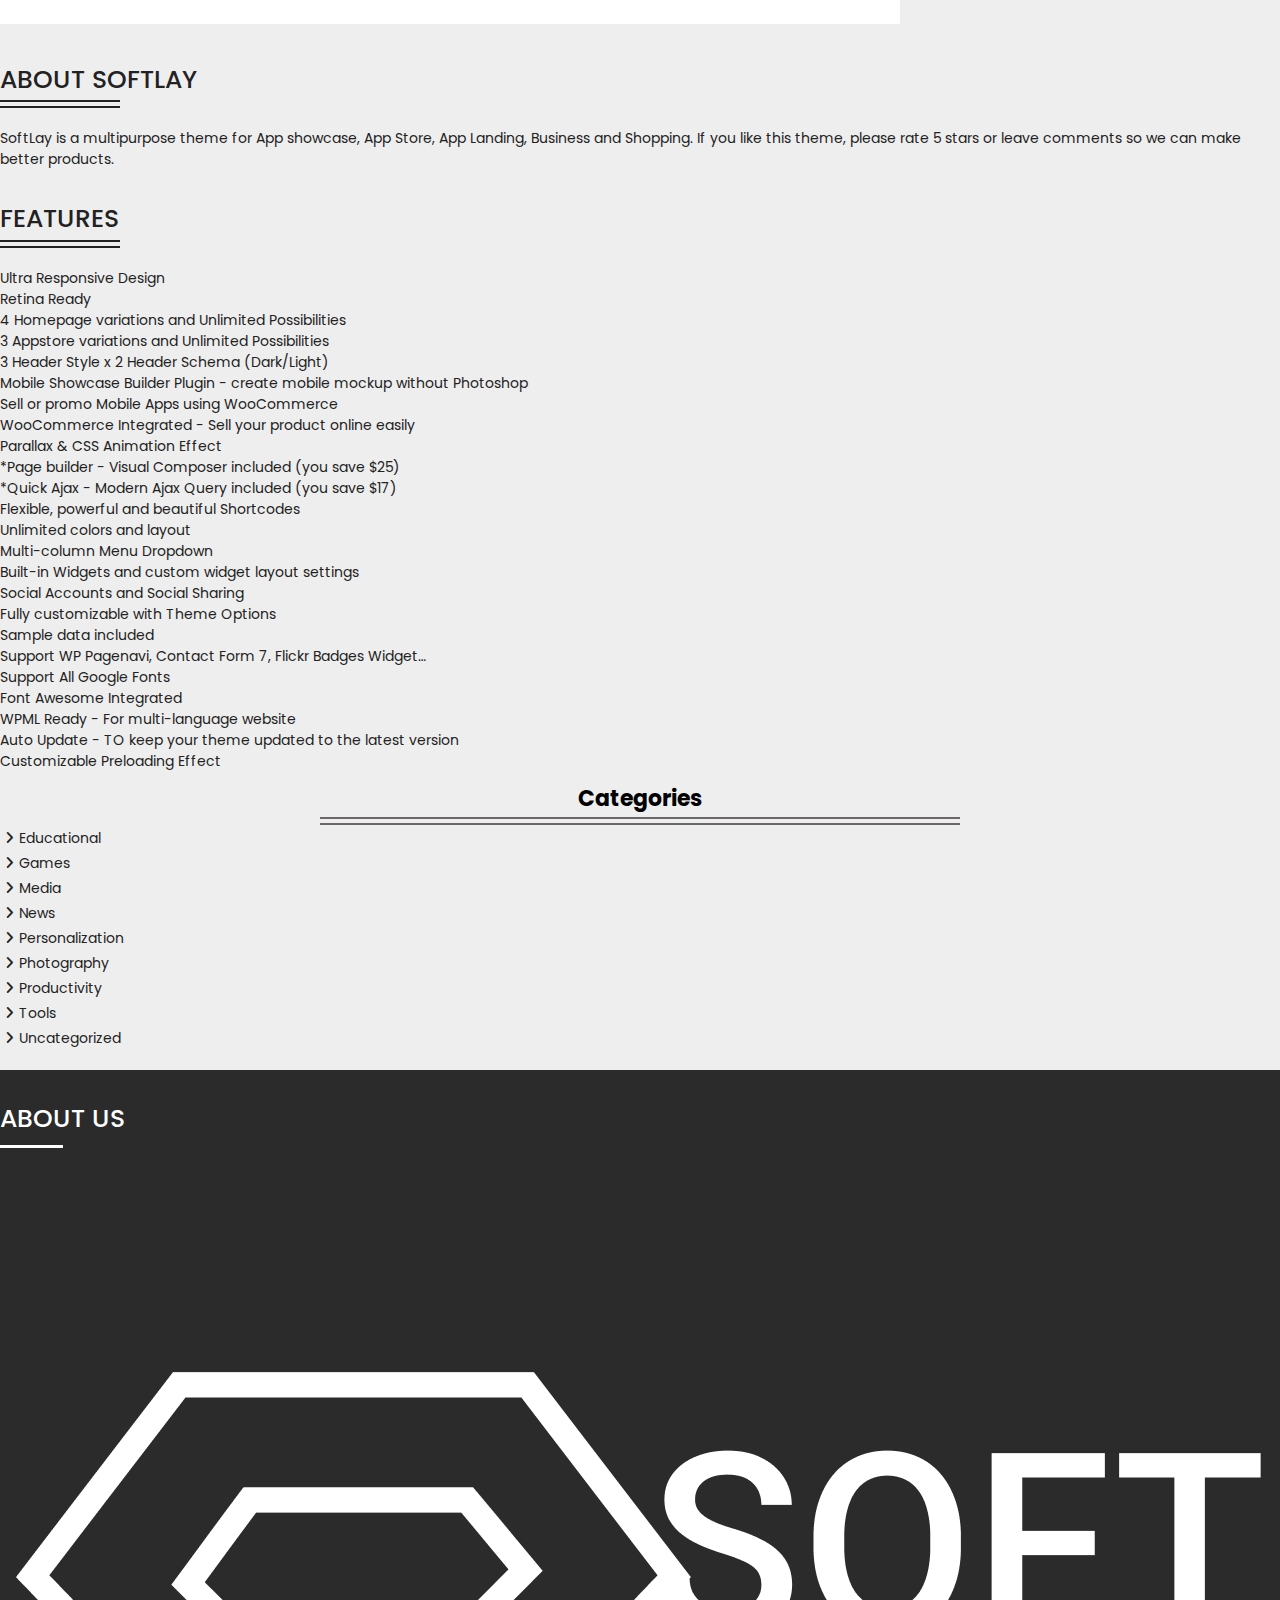
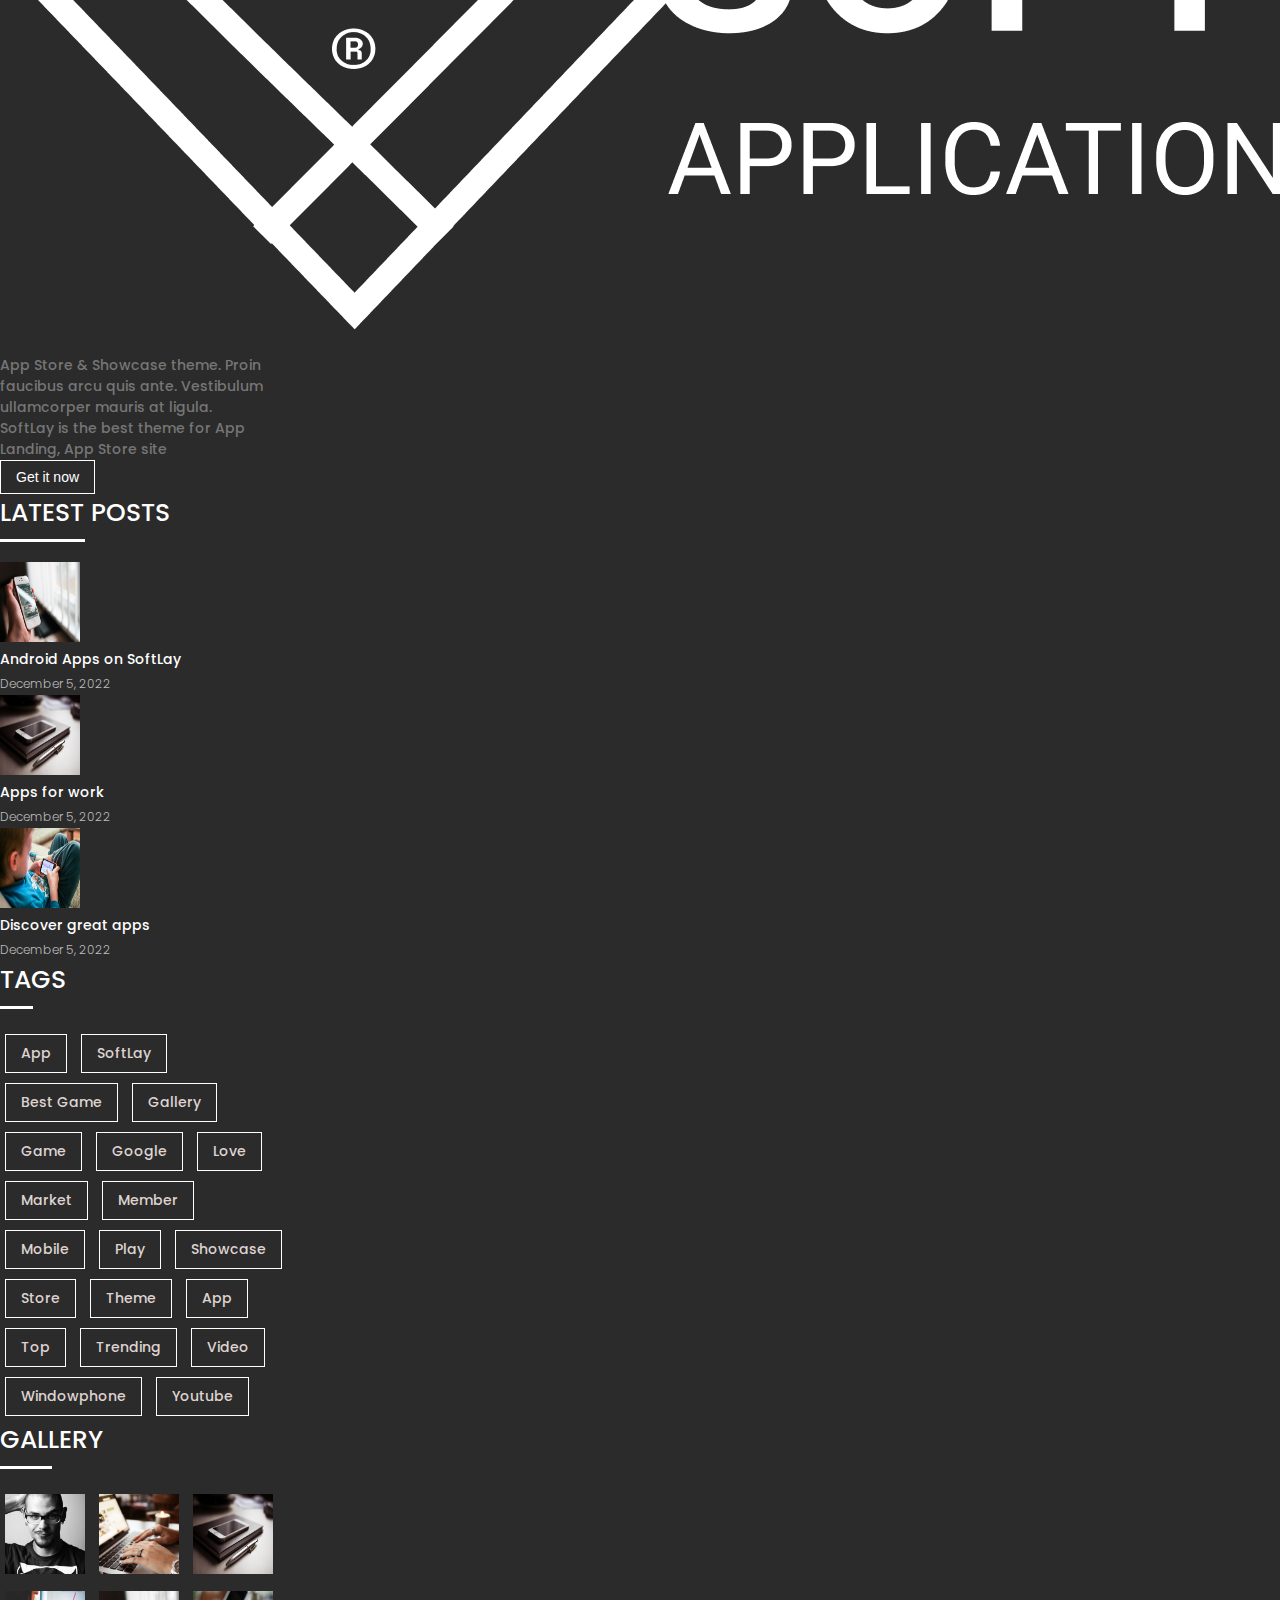
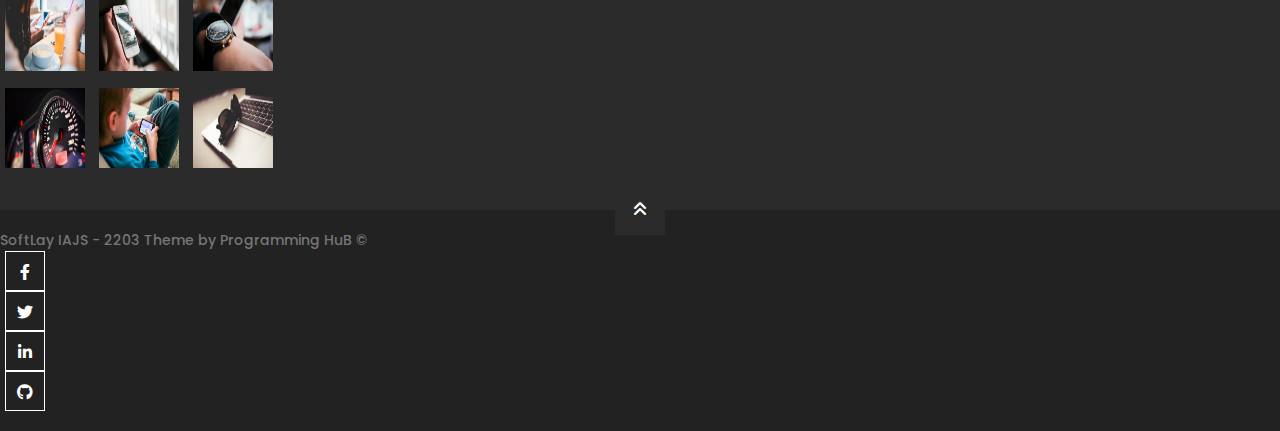
<file: pages/features.html>
<!doctype html>
<html lang="en">
  <head>
    <meta charset="utf-8">
    <meta name="viewport" content="width=device-width, initial-scale=1">
    <title>Wellcome | SoftLay</title>
    <link rel="shortcut icon" href="../images/favicon.png" type="image/x-icon">
    <link rel="preconnect" href="https://fonts.googleapis.com">
    <link rel="preconnect" href="https://fonts.gstatic.com" crossorigin>
    <link href="https://fonts.googleapis.com/css2?family=Poppins:wght@100;300;400;500;600;700;800&display=swap" rel="stylesheet">
    <link href="https://cdn.jsdelivr.net/npm/bootstrap@5.2.3/dist/css/bootstrap.min.css" rel="stylesheet" integrity="sha384-rbsA2VBKQhggwzxH7pPCaAqO46MgnOM80zW1RWuH61DGLwZJEdK2Kadq2F9CUG65" crossorigin="anonymous">
    <link rel="stylesheet" href="../css/all.min.css">
    <link href="https://cdn.jsdelivr.net/npm/bootstrap@5.2.3/dist/css/bootstrap.min.css" rel="stylesheet" integrity="sha384-rbsA2VBKQhggwzxH7pPCaAqO46MgnOM80zW1RWuH61DGLwZJEdK2Kadq2F9CUG65" crossorigin="anonymous">
    <link rel="stylesheet" href="../css/home.css">
    <link rel="stylesheet" href="../css/features.css">
    <link rel="stylesheet" href="../css/responsive.css">

  </head>
  <body>
    <div id="features">
    <!-- navbar start -->
    <section id="navbar" >
      <nav class="navbar navbar-expand-lg p-0" id="navItem">
          <div class="container">
            <a class="navbar-brand" href="../index.html" >
              <img src="../images/web-logo-2.png" alt="logo">
            </a>
            <button class="navbar-toggler" type="button" data-bs-toggle="collapse" data-bs-target="#navbarSupportedContent" aria-controls="navbarSupportedContent" aria-expanded="false" aria-label="Toggle navigation">
              <span class="navbar-toggler-icon"></span>
            </button>
            <div class="collapse navbar-collapse list" id="navbarSupportedContent">
              <ul class="navbar-nav mb-lg-0">
                <li class="nav-item">
                  <a class="nav-link" href="../index.html">Home
                    <span>Showcase</span>
                  </a>
                </li>
                <li class="nav-item dropdown">
                  <a class="nav-link" href="appStore.html">App Store
                    <span>Get yours</span>
                  </a>
                  <ul class="dropdown_menu">
                    <li><a href="#">Vendor shop</a></li>
                    <li><a href="#">shop <i class="fa-solid fa-angle-right"></i></a>
                      <ul class="sub_dropdown">
                        <li><a href="#">Cart</a></li>
                        <li><a href="#">Checkout</a></li>
                        <li><a href="#">My Account</a></li>
                      </ul>
                    </li>
                </ul>
                </li>
                <li class="nav-item dropdown">
                  <a class="nav-link" href="features.html">features
                    <span>Shortscodes</span>
                  </a>
                  <ul class="dropdown_menu">
                    <li><a href="#">Showcase shortcode <i class="fa-solid fa-angle-right"></i></a>
                      <ul class="sub_dropdown">
                        <li><a href="#">Showcase Styles</a></li>
                        <li><a href="#">Devides</a></li>
                        <li><a href="#">Showcase Custom content</a></li>
                      </ul>
                    
                    </li>
                    <li><a href="#">content shortcode <i class="fa-solid fa-angle-right"></i></a>
                      <ul class="sub_dropdown">
                        <li><a href="#">heading shortcode</a></li>
                        <li><a href="#">button shortcode</a></li>
                        <li><a href="#">icon box</a></li>
                        <li><a href="#">tabs + tour</a></li>
                        <li><a href="#">Acooording + toogle</a></li>
                        <li><a href="#">Countdown shortcode</a></li>
                        <li><a href="#">testimonial shortcode</a></li>
                        <li><a href="#">member shortcode</a></li>
                        <li><a href="#">pricing table</a></li>
                      </ul>
                    </li>
                    <li><a href="#">query shortcode <i class="fa-solid fa-angle-right"></i></a>
                      <ul class="sub_dropdown">
                        <li><a href="#">post slider shortcode</a></li>
                        <li><a href="#">post grid shortcode</a></li>
                        <li><a href="#">post carousal shortcode</a></li>
                        <li><a href="#">blog shortcode</a></li>
                        <li><a href="#">product listing shortcode</a></li>
                        <li><a href="#">quick ajax shortcode</a></li>
                      </ul>
                    </li>
                    <li><a href="#">404 page</a></li>
                    <li><a href="#">user submit app</a></li>
                    <li><a href="#">BBpress press forums</a></li>
                    <li><a href="#">multi vendors</a></li>
                </ul>
                </li>
                <li class="nav-item dropdown">
                  <a class="nav-link" href="blog.html">Blog
                    <span>News</span>
                  </a>
                  <ul class="dropdown_menu">
                    <li><a href="#">Blog custom header</a></li>
                </ul>
                </li>
                <li class="nav-item dropdown">
                  <a class="nav-link" href="contact.html">Contact
                    <span>US</span>
                  </a>
                  <ul class="dropdown_menu lastchild">
                    <li><a href="#"><i class="fa-regular fa-comment"></i> ask before buy</a></li>
                    <li><a href="#"><i class="fa-solid fa-circle-question"></i> document</a></li>
                    <li><a href="#"><i class="fa-solid fa-download"></i> Buy theme</a></li>
                </ul>
                </li>
                <li class="nav-item d-flex align-items-center dropdown">
                  <a class="nav-link flag" href="#"  >
                    Log Out
                    <span></span>
                  </a>
                </li>
                <button  ><i class="fa-solid fa-magnifying-glass"></i></button>
              </ul>
            </div>
          </div>
        </nav>
  </section>
<!-- navbar end -->
    <div id="banner">
        <div class="container">
            <div class="row">
                <div class="col">
                    <ul class="w-100 d-flex justify-content-between align-items-center">
                        <li>Features</li>
                        <li><a href="../index.html">Home</a><i class="fa fa-angle-right"></i> features</li>
                    </ul>
                </div>
            </div>
        </div>
    </div>
    <div id="main">
        <div class="container">
            <div class="row">
                <!-- left side start  -->
                <div class="col-lg-9">
                    <div class="row">
                        <div class="col-lg-12 bg-white mx-3">
                            <img src="../images/featursbg.png" alt="img" class="w-100">
                        </div>
                    </div>
                    <div class="row">
                        <div class="col">
                            <div class="feutures_title">
                                <h3>about SoftLay</h3>
                            </div>
                            <div class="detail">
                                <p>SoftLay is a multipurpose theme for App showcase, App Store, App Landing, Business and Shopping. If you like this theme, please rate 5 stars or leave comments so we can make better products.</p>
                            </div>
                        </div>
                    </div>
                    <div class="row">
                        <div class="col">
                            <div class="feutures_title">
                                <h3>Features</h3>
                            </div>
                            <div class="detail">
                                <ul>
                                    <li> Ultra Responsive Design</li>
                                    <li> Retina Ready</li>
                                    <li> 4 Homepage variations and Unlimited Possibilities</li>
                                    <li> 3 Appstore variations and Unlimited Possibilities</li>
                                    <li> 3 Header Style x 2 Header Schema (Dark/Light)</li>
                                    <li> Mobile Showcase Builder Plugin - create mobile mockup without Photoshop</li>
                                    <li> Sell or promo Mobile Apps using WooCommerce</li>
                                    <li> WooCommerce Integrated - Sell your product online easily</li>
                                    <li> Parallax & CSS Animation Effect</li>
                                    <li> *Page builder - Visual Composer included (you save $25)</li>
                                    <li> *Quick Ajax - Modern Ajax Query included (you save $17)</li>
                                    <li> Flexible, powerful and beautiful Shortcodes</li>
                                    <li> Unlimited colors and layout</li>
                                    <li> Multi-column Menu Dropdown</li>
                                    <li> Built-in Widgets and custom widget layout settings</li>
                                    <li> Social Accounts and Social Sharing</li>
                                    <li> Fully customizable with Theme Options</li>
                                    <li> Sample data included</li>
                                    <li> Support WP Pagenavi, Contact Form 7, Flickr Badges Widget…</li>
                                    <li> Support All Google Fonts</li>
                                    <li> Font Awesome Integrated</li>
                                    <li> WPML Ready - For multi-language website</li>
                                    <li> Auto Update - TO keep your theme updated to the latest version</li>
                                    <li> Customizable Preloading Effect</li>
                                </ul>
                            </div>
                        </div>
                    </div>

                </div>
                <!-- left side end  -->
                <!-- right side start  -->
                <div class="col-lg-2">
                    <div class="row bg-white">
                        <div class="col p-0">
                            <div class="categories">
                                <h3>Categories</h3>
                                <ul class="list-group border rounded px-2 list-group-flush col-sm-12 mt-4">
                                  <li class="list-group-item"><i class="fa-solid fa-angle-right"></i><a href="#">Educational</a></li>
                                  <li class="list-group-item"><i class="fa-solid fa-angle-right"></i><a href="#">Games</a></li>
                                  <li class="list-group-item"><i class="fa-solid fa-angle-right"></i><a href="#">Media</a></li>
                                  <li class="list-group-item"><i class="fa-solid fa-angle-right"></i><a href="#">News</a></li>
                                  <li class="list-group-item"><i class="fa-solid fa-angle-right"></i><a href="#">Personalization</a></li>
                                  <li class="list-group-item"><i class="fa-solid fa-angle-right"></i><a href="#">Photography</a></li>
                                  <li class="list-group-item"><i class="fa-solid fa-angle-right"></i><a href="#">Productivity</a></li>
                                  <li class="list-group-item"><i class="fa-solid fa-angle-right"></i><a href="#">Tools</a></li>
                                  <li class="list-group-item"><i class="fa-solid fa-angle-right"></i><a href="#">Uncategorized</a></li>
                                </ul>
                              </div>
                        </div>
                    </div>
                </div>
                <!-- right side end  -->
            </div>
        </div>

    </div>
    <!-- footer start  -->
    <footer id="footer">
        <div class="container">
          <div class="main d-flex justify-content-between w-100">
            <div class="item">
              <h3>about us</h3>
              <img src="../images/web-logo-2.png" alt="logo" class="w-100">
              <p>App Store & Showcase theme. Proin faucibus arcu quis ante. Vestibulum ullamcorper mauris at ligula.</p>
              <p>SoftLay is the best theme for App Landing, App Store site</p>
              <button>Get it now</button>
            </div>
            <div class="item">
              <h3>latest posts</h3>
              <div class="news d-flex mb-4">
                <div class="img">
                  <img src="../images/product (2).jpg" alt="news">
                </div>
                <div class="detail ms-2">
                  <a href="#">Android Apps on SoftLay</a>
                  <span>December 5, 2022</span>
                </div>
              </div>
              <div class="news d-flex mb-4">
                <div class="img">
                  <img src="../images/IMG_7460-1300x866-409x258.jpg" alt="news">
                </div>
                <div class="detail ms-2">
                  <a href="#">Apps for work</a>
                  <span>December 5, 2022</span>
                </div>
              </div>
              <div class="news d-flex mb-2">
                <div class="img">
                  <img src="../images/product (5).jpg" alt="news">
                </div>
                <div class="detail ms-2">
                  <a href="#">Discover great apps</a>
                  <span>December 5, 2022</span>
                </div>
              </div>
            </div>
            <div class="item">
              <h3>Tags</h3>
              <div class="tags d-flex flex-wrap">
                <a href="#">App</a>
                <a href="#">SoftLay</a>
                <a href="#">Best Game</a>
                <a href="#">gallery</a>
                <a href="#">game</a> 
                <a href="#">google</a> 
                <a href="#">Love</a> 
                <a href="#">market</a> 
                <a href="#">member</a> 
                <a href="#">mobile</a>        
                <a href="#">play</a>
                <a href="#">showcase</a>
                <a href="#">store</a>
                <a href="#">theme</a>
                <a href="#">app</a>
                <a href="#">top</a>
                <a href="#">trending</a>
                <a href="#">video</a>
                <a href="#">windowphone</a>
                <a href="#">youtube</a>
              </div>
            </div>
            <div class="item">
              <h3>gallery</h3>
              <div class="gallery d-flex flex-wrap">
                <a href="#"><img src="../images/4728211246_19d212bab1_o-150x150.jpg" alt="gallery"></a>
                <a href="#"><img src="../images/IMG_5540-1300x866-500x500.jpg" alt="gallery"></a>
                <a href="#"><img src="../images/IMG_7460-1300x866-409x258.jpg" alt="gallery"></a>
                <a href="#"><img src="../images/product (1).jpg" alt="gallery"></a>
                <a href="#"><img src="../images/product (2).jpg" alt="gallery"></a>
                <a href="#"><img src="../images/product (3).jpg" alt="gallery"></a>
                <a href="#"><img src="../images/product (4).jpg" alt="gallery"></a>
                <a href="#"><img src="../images/product (5).jpg" alt="gallery"></a>
                <a href="#"><img src="../images/product (6).jpg" alt="gallery"></a>
              </div>
            </div>
          </div>
        </div>
        <div id="footer_bottom">
          <div class="container">
            <div class="main d-flex justify-content-between">
              <div class="topButton">
                <a href="#body"><i class="fa-solid fa-angles-up"></i></a>
              </div>
              <div class="item d-flex align-items-center">
                <p class="m-0">SoftLay IAJS - 2203 Theme by Programming HuB &copy;</p>
              </div>
              <div class="item icons d-flex justify-content-end align-items-center">
                <div class="icon"><i class="fa-brands fa-facebook-f"></i></div>
                <div class="icon"><i class="fa-brands fa-twitter"></i></div>
                <div class="icon"><i class="fa-brands fa-linkedin-in"></i></div>
                <div class="icon"><i class="fa-brands fa-github"></i></div>
              </div>
            </div>
          </div>
        </div>
      </footer>
      <!-- footer end  -->
    </div>
  <script src="https://cdn.jsdelivr.net/npm/bootstrap@5.2.3/dist/js/bootstrap.bundle.min.js" integrity="sha384-kenU1KFdBIe4zVF0s0G1M5b4hcpxyD9F7jL+jjXkk+Q2h455rYXK/7HAuoJl+0I4" crossorigin="anonymous"></script>
  <script src="../js/jquery-3.6.1.min.js"></script>
  <script src="../js/home.js"></script>  
  </body>
</html>
</file>
<file: css/home.css>
::selection{
	color: #fff;
	background-color: #f40a48;
}
*{
    box-sizing: border-box;
    margin: 0;
    padding: 0;
}
body{
    font-family: 'Poppins' ,sans-serif !important;
}
li{
    list-style: none;
}
a{
    display: inline-block;
}
/* common css end  */
/* navbar start  */
#navbar{
	background-color: rgba(0,0,0,0.8);
	position: sticky;
	top: 0;
	z-index: 9999;
}
#navbar .navbar-brand img{
	max-height: 80px;
}
#navbar .navbar-nav{
	width: 100% !important;
	justify-content: end !important;
}
#navbar .list ul li{
	margin: 0 20px;
}
#navbar .list ul a{
	color: #fff;
	text-transform: uppercase;
	font-size: 14px;
	padding: 30px 2px;
	position: relative;
}
#navbar .list ul a::after{
	content: '';
	height: 5px;
	width: 100%;
	background-color: #C8385E;
	position: absolute;
	bottom: 0;
	transform: scaleX(0);
	transition: .4s;
}
#navbar .list ul a:hover::after{
	transform: scaleX(1);
}
#navbar .list ul a span{
	display: block;
	font-size: 12px;
	text-transform: none;
	font-style: italic;
	color: rgb(255,255,255,0.5);
	font-weight: 500;
	transition: .4s;
}
#navbar .list ul a:hover span{
	color: #fff;
}
#navbar .list ul .flag{
	line-height: 40px;
	padding: 30px 12px;
}
#navbar .list ul .flag img{
	width: 100%;
	max-height: none;
}
#navbar .list button{
	border: none;
	line-height: 40px;
	color: #fff;
	background-color: transparent;
	position: relative;
	margin: 0 20px;
	text-align: center;
}
#navbar .list .dropdown{
	position: relative;
}
#navbar .list .dropdown_menu{
	position: absolute;
	min-width: 200px;
	padding: 10px 0;
	background-color: rgba(34,34,34,.8);
	perspective: 1000;
	transform-origin: top;
	animation-fill-mode: forwards;
	transform: rotateX(90deg);
	visibility:hidden;
	opacity:0;
	transition: transform 0.5s ease, opacity 0.25s ease .05s, visibility .1s ease .3s;
}
#navbar .list .dropdown:hover .dropdown_menu{
	opacity: 1;
	z-index: 1000;
	transform: rotateX(0);
	visibility:visible;
	transition: transform 0.5s ease, opacity 0.25s ease;
}
#navbar .list .dropdown_menu li{
	position: relative !important;
	margin: 0 !important;
	display: block;
	padding: 0 10px;
}
#navbar .list .dropdown_menu li a{
	display: block;
	padding:0px !important;
	font-size: 12px;
	text-decoration: none;
	position: relative;
	text-transform: capitalize;
	padding: 10px 0 !important;
}
#navbar .list .dropdown_menu li a::after{
	content: '';
	height: 1.5px !important;
	width: 100%;
	background-color: #C8385E;
	position: absolute;
	bottom: 0;
	left: 0;
}
#navbar .list .dropdown_menu li a i{
	float: right;
}
#navbar .list .lastchild li a i{
	float: left;
	margin-right: 10px;
}
#navbar .list .dropdown_menu .sub_dropdown{
	min-width: 200px;
	position: absolute;
	top: 0px !important;
	right: -201px;
	background-color: rgba(34,34,34,.8);
	padding: 0 !important;
	perspective: 1000;
	transform-origin: top;
	animation-fill-mode: forwards;
	transform: rotateX(90deg);
	visibility:hidden;
	opacity:0;
	transition: transform 0.5s ease, opacity 0.25s ease .05s, visibility .1s ease .3s;
	clear: both;
}
#navbar .list .dropdown_menu li:hover .sub_dropdown{
	opacity: 1;
	z-index: 1000;
	transform: rotateX(0);
	visibility:visible;
	transition: transform 0.5s ease, opacity 0.25s ease;
}
/* navbar end  */
/* banner start  */
#banner{
	background-image:url(../images/bgimg.jpg);
	background-size: cover;
	background-position: center;
	background-repeat: no-repeat;
	padding: 100px 0;
}
#banner .heading h3{
	margin-bottom: 30px;
	text-transform: uppercase;
	font-size: 70px;
	color: #fff;
	position: relative;
}
#banner .heading h3::after{
	content: '';
	height: 3px;
	width: 60px;
	background-color: #fff;
	position: absolute;
	bottom: -5px;
	left: 50%;
	transform: translate(-50%);
}
#banner .heading p{
	font-size: 14px;
	color: rgb(255, 255, 255,0.7);
	margin: 20px 0;
}
#banner .item button{
	border: none;
	outline: none;
	padding: 18px 40px;
    font-size: 17px;
	margin: 0 5px;
	border-radius: 3px;
	color: #fff;
	transition: .4s;
}
#banner .item button:hover{
	background-color: #fff !important;
	color: #000;
}
#banner .item button i{
	margin-right: 8px;
}
#banner .item button:first-child{
	background-color: transparent;
	border: 1px solid #fff;
}
#banner .item button:last-child{
	background-color: #C8385E;
	border-bottom: 3.4px solid rgb(0,0,0,0.3);
}
#banner .main{
	margin-top: 60px;
}
#banner .main .item{
    width: 380px;
}
.mobile_box{
	background-color: #A5A5A5;
	height: 710px;
	width: 100%;
	border-radius: 50px;
	overflow: hidden;
	position: relative;
	z-index: 1;

}
.mobile_box .box{
	background-color: #000;
	height: calc(100% - 10px);
	width: calc(100% - 10px);
	border-radius: 50px;
	position: absolute;
	top: 50%;
	left: 50%;
	transform: translate(-50%,-50%);
	z-index: -999;
	
}
.mobile_box .two{
	background-color: rgb(200, 192, 192);
	z-index: -998;
	overflow: hidden;
	border: 5px solid #000000b4;
}
.mobile_box .two::before{
	top: 0;
	content: '';
	position: absolute;
    width: 210px;
    height: 30px;
    z-index: 4;
	left: 50%;
	transform: translate(-50%);
    background: #000;
    border-bottom-left-radius: 24px;
    border-bottom-right-radius: 24px;
}
.mobile_box .two::after{
	content: '';
	position: absolute;
    width: 60px;
    height: 6px;
    z-index: 10;
	left: 50%;
	top: 10px;
	transform: translate(-50%);
    background: #171818;
	border-radius: 6px;
}
#banner .main .item{
	z-index: 500;
}
#banner .main  .icon{
	z-index: 700;
	width: 85px;
	height: 85px;
	border-radius: 50%;
	border: 1px solid #fff;
	position: relative;
	cursor: pointer;
}
#banner .main  .icon i{
	line-height: 85px;
	display: block;
	text-align: center;
	color: #fff;
	font-size: 20px;
}
#banner .main .icon:hover{
	background-color: #f40a48;
}
#banner .main .icon:hover::after{
	content: '';
	height: calc(100% + 20px);
	width: calc(100% + 20px);
	background-color: rgba(139, 134, 134, 0.216);
	position: absolute;
	z-index: -9999;
	border-radius: 50%;
	top: -10px;
	left: -10px;
	animation: iconanimate .3s;
}
#banner .main .item_child{
	padding: 20px;
	margin: 10px 0;
	cursor: pointer;
}
#banner .main .item_child .right {
    margin-top: 15px;
    margin-left: 15px;
}
#banner .main .item_child h3{
	text-transform: uppercase;
	color: #fff;
	font-size: 25px;
	font-weight: 400;
}
#banner .main .item_child p{
	color: rgb(255,255,255,0.65);
	font-size: 14px;
	font-weight: 400;
}
#banner .main .itemOne{
	width: 33%;
}
#banner .main .itemthree{
	width: 33%;
}
/* banner end */
/* header section end  */
/* main part start  */
/* prospetus start  */
#prospectus{
	padding: 100px 0 50px 0;
	background-color: #F2F2F2;
}
#prospectus .item{
	width: 22%;
}
#prospectus .item .icon{
	width: 85px;
	height: 85px;
	border: 1px solid #C8385E;
	border-radius: 50%;
	display: block;
	margin: auto;
}
#prospectus .item .icon i{
	display: block;
	text-align: center;
	line-height: 85px;
	font-size: 25px;
	color: #C8385E;
	transition: .4s;
}
#prospectus .item .details h3{
	font-weight: 400;
	font-size: 19px;
	text-align: center;
	margin-top: 16px;
	margin-bottom: 0;
	text-transform: uppercase;
	color: rgb(0,0,0,0.9);
}
#prospectus .item .details p{
	font-weight: 400;
	font-size: 14px;
	text-align: center;
	margin-top: 5px;
	color: rgb(0,0,0,0.65);
}
#prospectus .item:hover .icon{
	background-color: #f40a48;
	position: relative;
	z-index: 1;
}
#prospectus .item:hover .icon i{
	color: #fff;
}
#prospectus .item:hover .icon::after{
	content: '';
	height: calc(100% + 20px);
	width: calc(100% + 20px);
	position: absolute;
	z-index: -9999;
	border-radius: 50%;
	top: -10px;
	left: -10px;
	background-color: rgba(139, 134, 134, 0.3);
	transition: 1s;
	animation: iconanimate .3s;
}
/* prospetus end  */
/* title start  */
#main .title h3{
	font-size: 60px;
	color: rgb(0,0,0,0.75);
	font-weight: 500;
	text-transform: uppercase;
	text-align: center;
	position: relative;
	line-height: 1.2;
}
#main .title h3::after{
	content: '';
	height: 3px;
	width: 60px;
	position: absolute;
	bottom: -12px;
	left: 50%;
	transform: translateX(-50%);
	background-color: #C8385E;
}
/* title end */
/* app profile start  */
#app_profile{
	padding:100px 0;
	background-color: #fff;
	overflow: hidden;
}
#app_profile .item_detail{
	width: 35%;
	padding: 20px;
}
#app_profile .item_detail .item_detail p{
	font-size: 12px;
	font-weight: 400;
	text-align: center;
	color: rgba(40, 39, 39, 0.877)
}
#app_profile .item_image{
	width: 65%;
}
#app_profile .images{
	position: relative;
	width: 100%;
}
#app_profile .item_image .one{
	position: absolute;
    max-width: 250px;
    vertical-align: top;
	left: 30%;
	top: -180px;
	box-shadow: rgb(21, 21, 21,.3) 0 0 5px 5px;
    transform: rotateX(-45deg) rotateZ(-45deg) translate(-50%);
    transform-style: preserve-3d;
	z-index: 5;
	border-left: 5px solid #A5A5A5;
	border-bottom: 5px solid #A5A5A5;
}
#app_profile .item_image .two {
    position: absolute;
    max-width: 250px;
    vertical-align: top;
    left: 33%;
    top: -143px;
    box-shadow: rgb(21, 21, 21,.3) 0 0 5px 5px;
    transform: rotateX(-45deg) rotateZ(-45deg) translate(-60%);
    transform-style: preserve-3d;
    z-index: 4; 
	border-left: 5px solid #A5A5A5;
	border-bottom: 5px solid #A5A5A5;
}
#app_profile .item_image .three {
    position: absolute;
    max-width: 250px;
    vertical-align: top;
    left: 36%;
    top: -112px;
    box-shadow: rgb(21, 21, 21,.3) 0 0 5px 5px;
    transform: rotateX(-45deg) rotateZ(-45deg) translate(-70%);
    transform-style: preserve-3d;
    z-index: 3;
	border-left: 5px solid #A5A5A5;
	border-bottom: 5px solid #A5A5A5;
}
#app_profile .item_image img{
	width: 100%;
	height: 100%;
}
#app_profile .item_image:hover .two {
   animation: profileimgone .8s;
}
#app_profile .item_image:hover .three {
	animation: profileimgtwo .9s;
}
/* app profile end */
/* app quality start */
#app_quality{
	padding: 80px 0;
	background-color: #EEEEEE;
}
#app_quality .item{
	width: 50%;
}
#app_quality .mobile_box{
	width: 58%;
}
#app_quality .newmobile{
	width: 25%;
	background-color: #1E1E1E;
	height: 615px;
	border-top-left-radius: 50px;
	border-bottom-left-radius: 50px;
	border: 4px solid #F96B6C;
	border-right: none;
	position: relative;overflow: hidden;
}
#app_quality .new_box{
	height: 75%;
	width: 100%;
	position: absolute;
	left: 15px;
	top: 50%;
	transform: translateY(-50%);
}
#app_quality .new_box img{
	height: 100%;
}
#app_quality .new_box::after {
    content: '';
    height: 10px;
    width: 10px;
    background-color: #3C3D3D;
    border-radius: 50%;
    position: absolute;
    top: -32px;
    left: 80%;
    z-index: 1;
}
#app_quality .detail{
	width: 80%;
	background-color: #fff;
	margin: 20px auto;
	padding: 20px;
}
#app_quality .details button{
	width: 100%;
	border: none;
	font-size: 20px;
	font-weight: 400;
	outline: none;
	color: #3C3D3D;
	background-color: transparent;
	text-align: left;
	transition: .4s;
}
#app_quality .details button:hover{
	color: #C8385E;
}
#app_quality .details p{
	color: #5c5c5c;
	font-size: 14px;
	font-weight: 300;
	margin-top: 20px;
}
#app_quality .details button i{
	float: right;
	font-size: 20px;
	line-height: 30px;
	transition: .4s;
	transform: rotate(45deg);
}
#app_quality .details a{
	border: 0px;
    padding: 12px 20px;
    box-shadow: inset 0 -2px 0 rgb(0 0 0 / 25%);
    background-color: #c8385e;
	border-radius: 3px;
	color: #fff;
	font-size: 13px;
	text-decoration: none;
	transition: .4s;
}
#app_quality .details a:hover{
	color: #fff;
	background-color: #626161;
}
#app_quality .details a i{
	margin: 0 10px;
}
/* app quality end */
/* screenshot start */
#screenshot{
	padding: 100px 0;
	background-image: url(../images/bgimg2.jpg);
	background-position: center;
	background-size: cover;
}
#screenshot .title h3{
	color: #fff;
	margin-bottom: 50px;
}
#screenshot .title h3::after{
	background: #fff;
}
#screenshot .screen_mobile ul{
	position: absolute;
	bottom: -40px;
}
#screenshot .screen_mobile ul li{
	margin-top: 20px;
	width: 20px;
	height: 5px;
	background-color: #D0D0D0;
}
#screenshot .screen_mobile ul button{
	font-size: 0;
	width: 0;
	height: 0;
}
#screenshot .screen_mobile ul .slick-active{
	background-color: #c8385e;
}
#screenshot .mobile_one{
	width: 32%;
	margin: 0 10px;
	background-color: #fff;
	height:770px;
	border:5px solid #BCBCBC;
	border-radius:50px;
	padding:100px 15px;
}
#screenshot .mobile_two{
	width: 32%;
	margin: 0 10px;
	background-color: #1E1E1E;
	height:770px;
	border:5px solid #fff;
	border-radius:50px;
	padding:100px 15px;
}
#screenshot .mobile_three{
	width: 32%;
	margin: 0 10px;
	background-color: #1E1E1E;
	height:770px;
	border:5px solid #2C2B2C;
	border-radius:50px;
	padding:100px 15px;
}
#screenshot .mobile_four{
	width: 32%;
	margin: 0 10px;
	background-color: #1E1E1E;
	height:770px;
	border:5px solid #97E563;
	border-radius:50px;
	padding:100px 15px;
}
#screenshot .mobile_five{
	width: 32%;
	margin: 0 10px;
	background-color: #1E1E1E;
	height:770px;
	border:5px solid #F2DC60;
	border-radius:50px;
	padding:100px 15px;
}
#screenshot .mobile_six{
	width: 32%;
	margin: 0 10px;
	background-color: #1E1E1E;
	height:770px;
	border:5px solid #33A2DB;
	border-radius:50px;
	padding:100px 15px;
}
#screenshot .box{
	background: #1E1E1E;
	width:100%;
	height: 100%;
	border:3px solid #1E1E1E; 
}
#screenshot .box img{
	width: 100%;
	height: 100%;
}
/* screenshot end */
/* devloper start */
#devloper{
	padding-top: 100px;
	padding-bottom: 50px;
	background-color: #fff;
}
#devloper .icon{
	height: 50px;
	width: 50px;
	margin: 20px auto;
	border-radius: 50%;
	border: 1.5px solid #c8385e;
}
#devloper .head p{
	font-size: 20px;
	font-weight: 400;
	color: #5c5c5c;
}
#devloper .icon i{
	display: block;
	text-align: center;
	line-height: 50px;
	color: #C8385E;
	font-size: 30px;
}
#devloper .info{
	width: 200px;
	margin: auto;
}
#devloper .info .left{
	width: 40%;
}
#devloper .info .right{
	margin-left: 10px;
} 
#devloper .info h4{
	font-weight: 400;
	font-size: 20px;
	color: #C8385E;
	margin-bottom: 3px;
	text-transform: uppercase;
}
#devloper .info p{
	font-weight: 400;
	font-size: 14px;
	color: rgb(0,0,0,0.5);
	text-transform: capitalize;
}
#devloper ul li{
	height: 5px;
	width: 20px;
	background-color: #BCBCBC;	
}
#devloper ul li:hover{
	background-color: #c8385e;
}
#devloper ul .slick-active{
	background-color: #c8385e;
}
#devloper ul button{
	font-size: 0;
}
/* devloper end */
/* owner start */
#owner{
	padding: 100px 0;
	background-color: #EEEEEE;
}
#owner .item{
	width: 31%;
	border-radius: 5px;
	overflow: hidden;
}
#owner .item img{
	width: 100%;
}
#owner .item h4{
	text-align: center;
	font-size: 30px;
	font-weight: 400;
	color: #5c5c5c;
	text-transform: uppercase;
}
#owner .item .info{
	padding: 30px;
	background-color: #fff;
}
#owner .item h5{
	text-align: center;
	font-size: 16px;
	font-weight: 400;
	color: #5c5c5c;
	text-transform: capitalize;
	margin-bottom: 20px;
	position: relative;
}
#owner .item h5::after{
	content: '';
	width: 30px;
	height: 3px;
	background-color: #C8385E;
	position: absolute;
	bottom: -10px;
	left: 50%;
	transform: translate(-50%);
}
#owner .item p{
	text-align: center;
	font-size: 14px;
	color: #505050;
}
#owner .item .icon{
	width: 40px;
	height: 40px;
	background-color: transparent;
	margin: 0 5px;
	border: 1px solid #666666;
	cursor: pointer;
	transition: .4s;
}
#owner .item .icon:hover{
	background-color: #666666;
}
#owner .item .icon:hover i{
	color: #fff;
}
#owner .item .icon i{
	color: #666666;
	text-align: center;
	display: block;
	line-height: 40px;
}
/* owner end */
/* product start  */
#shop .shop_top{
	padding: 100px 0;
	background-image: url(../images/bgimg.jpg);
	background-position: center;
	background-size: cover;
	background-repeat: no-repeat;
}
#shop .shop_top .title h3{
	color: #fff;
}
#shop .shop_top .title h3::after{
	background-color: #fff;
}
#shop .shop_top .title button{
	border: 1px solid #fff;
	outline: none;
    padding: 18px 40px;
    font-size: 17px;
    margin: 0 5px;
    border-radius: 3px;
    color: #fff;
    transition: .4s;
	background-color: transparent;
}
#shop .shop_top .title button:hover{
	background-color:#fff !important;
	color: #2C2B2C;
}
#shop .shop_top .title .button button:last-child{
	border: transparent;
	background-color: #C8385E;
}
#shop .shop_top .title button i{
	margin: 0 10px;
}
#shop_products{
	padding: 100px 0;
	background-color: #EEEEEE;
}
#shop_products .item{
	width: 20%;
	position: relative;
	overflow: hidden;
}
#shop_products .Firstitem{
	width: 40% !important;
}
#shop_products .item img{
	height: 320px;
	transition: .4s;
}
#shop_products .item .details{
	position: absolute;
	height: 40%;
	width: 100%;
	background-color: rgb(30, 30, 30,.5);
	bottom: -70px;
	transition: .4s;
	padding-left: 10px;
}
#shop_products .item:hover .details{
	bottom: 0;
}
#shop_products .item:hover .img img{
	transform: scale(1.5);
	transition: .4s;
}
#shop_products .item .details a{
	padding: 10px 0 10px 50px;
	display: flex;
	position: relative;
	text-decoration: none;
}
#shop_products .item .details img{
	height: 60px;
	width: 60px;
	position: absolute;
	top: -20px;
	left: 0;
}
#shop_products .item .details a p{
	color: #fff;
	font-size: 20px;
	font-weight: 500;
	position: relative;
	margin-left: 20px;
}
#shop_products .item .details a p::after{
	content: '';
	height: 3px;
	width: 40%;
	background-color: #fff;
	position: absolute;
	bottom: -8px;
	left: 0;
}
#shop_products .item .details span{
	display: block;
	color: #c8385e;
	font-size: 16px;
	margin-top: 10px;
}
#shop_products .item .details p{
	font-size: 14px;
	color: #fff;
	font-weight: 500;
}
/* product end  */
/* news start  */
#news{
	background-color: #EEEEEE;
	padding-bottom: 80px;
}
#news .item p{
	color: #666666;
	font-size: 14px;
	font-weight: 400;
}
#news .item a{
	color: rgb(31, 30, 30);
	transition: .4s;
	text-decoration: none;
}
#news .item a:hover{
	color: #c8385e;
}
#news .item h3{
	font-size: 24px;
	font-weight: 500;
}
#news .item button{
	color: #666666;
	font-size: 14px;
	border: 1px solid #666666;
	padding: 5px 20px;
	transition: .4s;
}
#news .item button:hover{
	color: #fff;
	background-color: #666666;
}
#news .img{
	overflow: hidden;
	position: relative;
}
#news .img img{
	transition: .4s;
}
#news .img a{
	background-color: rgb(200, 56, 94,0.5);
	text-decoration: none;
	display: flex;
	justify-content: center;
	align-items: center;
	color: #fff;
	font-size: 25px;
	width: 100%;
	height: 100%;
	position: absolute;
	bottom: 0;
	left: -100%;
	transition: .4s;
}
#news .img:hover a{
	left: 0;
}
#news .img:hover img{
	transform: scale(1.4);
	transition: .4s;
}
#news_banner{
	padding: 70px 0;
	background-image: url(../images/bgimg.jpg);
	background-position: center;
	background-size: cover;
	background-repeat: no-repeat;
}
#news_banner .item{
	width: 85px;
    height: 85px;
    border: 1px solid #fff;
    border-radius: 50%;
    display: block;
    margin: auto;
	color: #fff;
	transition: .4s;
}
#news_banner .item i{
	display: block;
	text-align: center;
	line-height: 85px;
	font-size: 30px;
	color: #fff;
	transition: .4s;
}
#news_banner .icon{
	padding: 20px 0;
	width: 70%;
	margin: auto;
}
#news_banner .icon:hover .item{
	background-color: #ff0044;
	position: relative;
	z-index: 1;
}
#news_banner .icon:hover .item::after{
	content: '';
	height: calc(100% + 20px);
	width: calc(100% + 20px);
	position: absolute;
	z-index: -9999;
	border-radius: 50%;
	top: -10px;
	left: -10px;
	background-color: rgba(139, 134, 134, 0.3);
	transition: 1s;
	animation: iconanimate .3s;
}
#news_banner p{
	text-align: center;
	font-size: 20px;
	font-weight: 500;
	color: #fff;
	text-transform: uppercase;
	margin-top: 10px;
}
/* news end  */
/* gallery start  */
#gallery{
	padding: 80px 0;
}
#gallery .item{
	position: relative;
	overflow: hidden;
	margin: 0 10px;
	border-radius: 3px;
}
#gallery .item .detail{
	padding: 0 10px;
	background-color: rgba(34,34,34,.7);
	width: 100%;
	height: 40%;
	position: absolute;
	bottom: -50px;
	transition: .4s;
}
#gallery .item:hover .detail{
	bottom: 0;
}
#gallery .item img{
	transition: .4s;
	height: 250px;
}
#gallery .item:hover img{
	transform: scale(1.2);
}
#gallery .item .detail h3{
	color: #fff;
	font-size: 18px;
	position: relative;
	font-weight: 500;
	margin-bottom: 15px;
}
#gallery .item .detail a{
	text-decoration: none;
	display: block;
	padding: 10px 0;
}
#gallery .item .detail h3::after{
	content: '';
	height: 3px;
	width: 20%;
	background-color: #fff;
	position: absolute;
	bottom: -10px;
	left: 0;
}
#gallery .item .detail p{
	font-size: 12px;
	color: #D0D0D0;
	margin: 0;
	font-weight: 500;
}
#gallery .slick-next{
	background-color: #626161;
	height: 30px;
	width: 30px;
	position: absolute;
	top: 50%;
	transform: translateY(-50%);
	z-index: 111;
	right: -5px;
	font-size: 16px;
}
#gallery .slick-prev{
	background-color: #626161;
	height: 30px;
	width: 30px;
	position: absolute;
	top: 50%;
	transform: translateY(-50%);
	left: -5px;
	z-index: 111;
}
#gallery .slick-next::before{
	font-size: 20px;
	color: #fff;
	font-weight: 700;
}
#gallery .slick-prev::before{
	font-size: 20px;
	color: #fff;
	font-weight: 700;
}
#gallery .main button{
	opacity: 0;
	visibility: hidden;
	transition: .4s;
}
#gallery .main:hover button{
	opacity: 1;
	visibility: visible;
}
#gallery .main li button{
	height: 3px ;
	width: 20px ;
	background-color: #A5A5A5;
	font-size: 0 ;
	padding: 0;
	margin-top: 10px;
}

#gallery .main .slick-active button{
	background-color: #C8385E;
}
/* gallery end  */
/* skill start */
#skills{
	padding: 80px 0;
	background-image: url(../images/bgimg2.jpg);
	background-position: center;
	background-size: cover;
	background-repeat: no-repeat;
}
#skills .title h3{
	display: inline-block;
	color: #fff;
}
#skills .title h3::after{
	background-color: #fff;
	left: 35px;
}
#skills .main .item p{
	color: #DFD3D1;
	font-size: 14px;
	line-height: 1.5;
	padding-right: 15px;
}
#skills_banner{
	padding: 70px 0;
}
#skills_banner .icon{
	width: 85px;
    height: 85px;
    border: 1px solid #C8385E;
    border-radius: 50%;
	transition: .4s;
}
#skills_banner .icon i{
	display: block;
	text-align: center;
	line-height: 85px;
	font-size: 30px;
	color: #c8385e;
	transition: .4s;
}
#skills_banner .item:hover .icon{
	background-color: #f30b49;
	position: relative;
	z-index: 1;
}
#skills_banner .item:hover i{
	color: #fff;
}
#skills_banner .item:hover .icon::after{
	content: '';
	height: calc(100% + 20px);
	width: calc(100% + 20px);
	position: absolute;
	z-index: -9999;
	border-radius: 50%;
	top: -10px;
	left: -10px;
	background-color: rgba(139, 134, 134, 0.3);
	transition: 1s;
	animation: iconanimate .3s;
}
#skills_banner .item{
	width: 80%;
}
#skills_banner .item h3{
	font-size: 22px;
	color: #171818;
	font-weight: 500;
	text-transform: uppercase;
}
#skills_banner .item p{
	font-size: 14px;
	font-weight: 400;
	color: #2C2B2C;
}
#skills_banner button{
	border: none;
	outline: none;
	padding: 18px 40px;
    font-size: 17px;
	font-weight: 400;
	margin: 0 5px;
	border-radius: 3px;
	color: #fff;
	transition: .4s;
	background-color: #c8385e;
	border-bottom: 3.4px solid rgb(0,0,0,0.3);
}
#skills_banner button:hover{
	background-color: #666666;
}
#skills_banner button i{
	font-size: 12px;
	margin:0 10px;
}
/* skill end   */
/* main part end  */
/* footer start  */
#footer{
	padding-top: 30px;
	background-color: #2B2B2B;
}
#footer .main{
	padding-bottom: 30px;
}
#footer .item{
	width: 22.5%;
}
#footer .item h3{
	font-size: 25px;
	text-transform: uppercase;
	color: #fff;
	font-weight: 500;
	margin-bottom: 30px;
	display: inline-block;
	position: relative;
}
#footer .item h3::after{
	content: '';
	height: 3px;
	width: 50%;
	background-color: #fff;
	position: absolute;
	bottom: -10px;
	left: 0;
	transition: .4s;
}
#footer .item:hover h3::after{
	width: 68%;
}
#footer .item p{
	font-size: 14px;
	color: #767676;
	font-weight: 500;
}
#footer .item button{
	padding: 8px 15px;
	border: 1px solid #fff;
	font-size: 14px;
	color: #fff;
	font-weight: 400;
	background-color: transparent;
	transition: .4s;
}
#footer .item button:hover{
	background-color: #fff;
	color: #3C3D3D;
}
#footer .item .news img{
	height: 80px;
	width: 80px;
}
#footer .item .news a{
	text-decoration: none;
	color: #fff;
	font-size: 14px;
	font-weight: 500;
	transition: .4s;
	display: block;
}
#footer .item .news a:hover{
	color: #C8385E;
}
#footer .item .news span{
	font-size: 12px;
	font-weight: 300;
	color: #BCBCBC;
}
#footer .item .tags a{
	padding: 8px 15px;
	font-size: 14px;
	font-weight: 500;
	border: 1px solid #fff;
	text-decoration: none;
	color: #DFD3D1;
	transition: .4s;
	display: inline-block;
	margin: 5px;
	text-transform: capitalize;
}
#footer .item .tags a:hover{
	background-color: #171818;
	border: 1px solid transparent;
}
#footer .item .gallery a{
	display: inline-block;
	margin: 5px;
}
#footer .item .gallery img{
	height: 80px;
	width: 80px;
}
#footer_bottom{
	background-color: #222222;
}
#footer_bottom .main{
	padding: 20px 0;
	width: 100%;
	position: relative;
}
#footer_bottom .main .topButton{
	height: 50px;
	width: 50px;
	background-color: #2B2B2B;
	position: absolute;
	left: 50%;
	top: -25px;
	transform: translate(-50%);
}
#footer_bottom .main .topButton a{
	line-height: 50px;
	display: block;
	text-align: center;
	font-size: 16px;
	color: #fff;
	transition: .4s;
}
#footer_bottom .main .topButton:hover a{
	color: #C8385E;
}
#footer_bottom .main .item{
	width: 50%;
}
#footer_bottom .icon{
	width: 40px;
	height: 40px;
	border: 1px solid #fff;
	cursor: pointer;
	margin: 0 5px;
	background-color: #222222;
	transition: .4s;
	color: #fff;
}
#footer_bottom .icon:hover{
	background-color: #fff;
	color: #000;
}
#footer_bottom .icon i{
	line-height: 40px;
	display: block;
	text-align: center;
	font-size: 16px;
}
/* footer end  */


/* animation start */

@keyframes iconanimate {
	0%{
		transform: scale(1);
	}25%{
		transform: scale(1.2);
	}50%{
		transform: scale(1);
	}75%{
		transform: scale(1.2);
	}100%{
		transform: scale(1);
	}
}
@keyframes profileimgone {
	50%{
		left: 26%;
    	top: -107px;
	}
}
@keyframes profileimgtwo {
	50%{
		left: 26%;
    	top: -45px;
	}
}
@keyframes popUpanimateToleft {
	0%{
		right: -100%;
	}100%{
		right: 0;
	}
}

/* animation end */
/* css for js element start */
.popUpSearch{
	width: 100%;
	margin:0 auto;
	background-color: rgba(0, 0, 0, 0.9);
	position: absolute;
	top: 0;
	z-index: 999999;
	animation: popUpanimateToleft 1s;
}
.popUpSearch .main{
	height: 100vh;
	align-items: center;
	position: relative;
}
.popUpSearch .main .icon{
	width: 40px;
	height: 40px;
	font-size: 20px;
	color: #fff;
	position: absolute;
	top: 0;
	right: 0;
	background-color: #000;
	border-radius: 50%;
	cursor: pointer;
	transition: .4s;
}
.popUpSearch .main .icon:hover{
	color: #000;
	background-color: #fff;
}
.popUpSearch .main .icon i{
	line-height: 40px;
	display: block;
	text-align: center;
}
.popUpSearch .main form{
	width: 100%;
}
.popUpSearch .main input{
	border: none;
	outline: none;
	border-bottom: 1px solid #5c5c5c;
	width: 80%;
	text-align: center;
	background-color: transparent;
	display: block;
	margin: auto;
	font-size: 30px;
	color: #fff;
}
.popUpSearch .main input::placeholder{
	color: #666666;
	font-size: 30px;
}
#appProfileSlider{
	cursor: pointer;
}
.PopappProfileSlide{
	padding: 100px 0;
	position: absolute;
	width: 100%;
	top: 0;
	background-color: rgb(0,0,0,0.8);
	z-index: 999999;
}
.PopappProfileSlide .icon{
	width: 40px;
	height: 40px;
	font-size: 20px;
	color: #fff;
	position: absolute;
	top: 40px;
	right: 0;
	background-color: #000;
	border-radius: 50%;
	cursor: pointer;
	transition: .4s;
}
.PopappProfileSlide #appProfileSlideItems{
	width: 30%;
	margin: auto;
}
.PopappProfileSlide .icon:hover{
	color: #000;
	background-color: #fff;
}
.PopappProfileSlide .icon i{
	line-height: 40px;
	display: block;
	text-align: center;
}
/* css for js element end */
</file>
<file: css/blog.css>
#blog #banner{
    background-image: url(../images/bgimg3.jpg);
    padding: 80px  0;
    background-position: center;
    background-size: cover;
    background-repeat: no-repeat;
}
#blog #banner ul li:first-child{
    font-size: 65px;
    color: #fff;
    font-weight: 600;
    line-height: 1.5;
    padding: 5px 0;
    position: relative;
}
#blog #banner ul li:first-child::after {
    content: '';
    height: 6px;
    width: 175px;
    position: absolute;
    left: 0;
    bottom: 0;
    border-bottom: 2px solid #fff;
    border-top: 2px solid #fff;
}
#blog #banner ul li:last-child {
    color: #fff;
    font-size: 12px;
    font-weight: 300;
    line-height: 1.2;
}
#blog #banner ul li:last-child i{
    font-size: 12px;
}
#blog #banner ul li:last-child a{
    color: #fff;
    font-size: 12px;
    text-decoration: none;
    display: inline-block;
    margin-right: 5px;
    transition: .4s;
    font-weight: 300;
}
#blog #banner ul li:last-child a:hover{
    color: #C8385E;
}
#blog #main{
    padding: 20px 0;
    background-color: #EEEEEE;
}
#blog #main .img{
    position: relative;
    overflow: hidden;
}
#blog #main .img:hover a{
    bottom: 0;
    left: 0;
    transition: 1s;
}
#blog #main .img a{
    text-decoration: none;
    width: 100%;
    height: 100%;
    display: flex;
    justify-content: center;
    align-items: center;
    position: absolute;
    bottom: -100%;
    left: -100%;
    background-color: rgb(200, 56, 94,0.60);
    color: #222222;
}
#blog #main .img a i{
    font-size: 25px;
    padding: 20px;
    background-color: #fff;
    clip-path: polygon(50% 0%, 100% 50%, 50% 100%, 0% 50%);
}
#blog #main .img p{
    margin-bottom: 0;
    font-size: 14px;
    position: absolute;
    bottom: 0;
    left: 0;
    color: #f5f5f5;
    z-index: 1;
    display: inline-block;
}
#blog #main .img p span{
    font-size: 50px;
}
#blog #main .img img{
    height: 240px;
}
#blog #main .detail h3{
    text-transform: uppercase;
    color: #222222;
    font-weight: 500;
    font-size: 20px;
    cursor: pointer;
    position: relative;
    display: inline-block;
    transition: .4s;
}
#blog #main .detail h3:hover{
    color: #C8385E;
}
#blog #main .detail h3::after{
    content: '';
    height: 4px;
    width: 120px;
    border-top: 2px solid #222222;
    border-bottom: 2px solid #222222;
    position: absolute;
    bottom: -10px;
    left: 0;
}
#blog #main .detail p{
    font-size: 14px;
    color: #222222;
    font-weight: 300;
    margin: 20px 0;
}
#blog #main .detail a{
    color: #222222;
    text-decoration: none;
    font-weight: 400;
    transition: .4s;
}
#blog #main .detail a:hover{
    color: #C8385E;
}
#blog #main .detail button{
    font-size: 16px;
    border: none;
    outline: none;
    padding: 8px 20px;
    background-color: #C8385E;
    color: #fff;
    transition: .4s;
    border-bottom: 3px solid #6a6767;
}
#blog #main .detail button:hover{
    background-color: #6a6767;
}
#blog #main .detail i{
    font-size: 12px;
    margin: 0 10px;
}
#blog #main .categories h3{
    margin: 10px 0;
    text-align: center;
    font-size: 22px;
    position: relative;
}
#blog #main .categories h3::after{
    content: '';
    height: 4px;
    width: 50%;
    position: absolute;
    left: 50%;
    transform: translate(-50%);
    bottom: -10px;
    border-top: 2px solid #6a6767;
    border-bottom: 2px solid #6a6767;
}
#blog #main .categories ul li a{
    font-size: 14px;
    color: #222222;
    text-decoration: none;
    font-weight: 400;
    transition: .4s;
}
#blog #main .categories ul li a:hover{
    color: #C8385E;
}
#blog #main .categories ul li i{
    font-size: 14px;
    color: #222222;
    margin: 0 5px;
}
</file>
<file: css/responsive.css>
.navbar-toggler {
    background-color: #fff;
}
@media (min-width :320px) and (max-width:575px) {
    #navbar .list .dropdown_menu{
        width: 100%;
        background-color: rgb(0,0,0,0.9);
    }
    #navbar .list ul a::after {
        height: 3px;
    }
    #navbar .list ul a {
        padding: 15px 2px;
    }
    #navbar .list ul .flag {
        padding: 15px 2px;
    }
    #navbar .list button {
        background-color: rgb(0,0,0,0.5);
        margin-bottom: 10px;
        border-radius: 5px;
    }
    #banner .heading h3 {
        font-size: 35px;
    }
    #banner .item{
        flex-wrap: wrap;
    }
    .slick-slide img {
        width: 100%;
    }
    #banner .item button{
        width: 100%;
        margin: 10px 0;
    }
    #banner .main{
        flex-wrap: wrap;
    }
    #banner .main .item{
        width: 100%;
        margin: 10px 0;
    }
    #banner .main .itemOne {
        width: 100%;
    }
    #banner .main .itemthree {
        width: 100%;
    }
    #banner .main .item_child {
        padding: 0;
        margin: 10px 0
    }
    #banner .main .item_child h3 {
        font-size: 18px;
    }
    #banner .main .item_child p {
        font-size: 13px;
        margin: 0;
    }
    #prospectus{
        padding: 30px 0;
    }
    #prospectus .main{
        flex-wrap: wrap;
    }
    #prospectus .main .item{
        width: 100%;
        margin: 5px 0;
    }
    #app_profile{
        display: none;
    }
    #main .title h3{
        font-size: 25px;
    }
    .mobile_box {
        height: 610px;
    }
    #app_quality {
        padding: 30px 0;
    }
    #app_quality .main{
        flex-wrap: wrap;
    }
    #app_quality .main .item{
        width: 100%;
        margin: 10px 0;
    }
    #app_quality .newmobile {
        height: 528px;
        width: 18%;
    }
    #app_quality .mobile_box {
        width: 82%;
    }
    #app_quality .details button {
        font-size: 16px;
    }
    #app_quality .details p{
        font-size: 13px;
    }
    #app_quality .detail {
        padding: 10px;
    }
    #app_quality .details button i {
        line-height: 0px;
    }
    #screenshot {
        padding: 50px 0;
    }
    #devloper .head p {
        font-size: 14px;
        padding: 5px;
    }
    #owner{
        padding: 50px 0;
    }
    #owner .item{
        width: 100%;
        margin: 10px 0;
    }
    #owner .main{
        flex-wrap: wrap;
    }
    #shop .shop_top {
        padding: 50px 0;
    }
    #shop .button{
        flex-wrap: wrap;
    }
    #shop .button button {
        margin: 5px 0 !important;
        width: 100% !important;
    }
    #shop_products {
        padding: 50px 0;
    }
    #shop_products .title p{
        font-size: 14px;
        margin-top: 20px;
        padding: 10px;
    }
    #shop_products .main{
        flex-wrap: wrap;
    }
    #shop_products .main .item{
        width: 100% !important;
        margin: 10px 0;
    }
    #shop_products .item .details a {
        padding: 0px 0px 0px 50px;
    }
    #shop_products .item .details p {
        margin: 5px 0;
    }
    #shop_products .item .details {
        height: 170px;
    }
    #news .item .info{
        width: 100% !important;
    }
    #news .item{
        margin: 10px 0;
    }
    #news .item h3 {
        font-size: 20px;
        margin: 0 !important;
    }
    #news_banner {
        padding: 50px 0;
    }
    #skills {
        padding: 70px 0;
    }
    #skills_banner .main{
        flex-wrap: wrap;
    }
    #skills_banner .item {
        width: 100%;
    }
    #footer .main {
        flex-wrap: wrap;
    }
    #footer .main .item{
        width: 100%;
        margin: 10px 0;
    }
    #footer_bottom .main .topButton {
        top: -35px;
    }
    #footer .item p {
        text-align: center !important;
        margin: 5px 0;
    }
    #footer_bottom .icons{
        justify-content: center !important;
    }
    #gallery .item {
        margin: 0 !important;
    }
    #gallery .slick-next {
        right: 0;
    }#gallery .slick-prev {
        left: 0;
    }
    
}



@media (min-width :575px) and (max-width:768px) {
    #navbar .list ul a {
        padding: 15px 2px;
    }
    #banner .heading h3 {
        font-size: 45px;
    }
    #banner .main{
        flex-wrap: wrap;
        justify-content: start !important;
    }
    #banner .main .item {
        display: block;
        margin: auto;
        width: 380px;
    }
    #banner .item_child{
        flex-wrap: wrap;
    }
    #banner .item_child .left{
        width: 100%;
    }
    #banner .main .item_child h3{
        font-size: 18px;
        text-align: center;
    }
    #banner .main .item_child p{
        text-align: center;
    }
    #banner .main .item_child {
        padding: 0px;
    }
    #banner .main .itemthree {
        width: 100%;
        display: flex;
    }
    #banner .main .itemOne {
        display: flex;
        width: 100%;
    }
    #banner {
        padding: 60px 0;
    }
    #prospectus .item .details h3 {
        font-size: 16px;
    }
    #prospectus .item .details p {
        font-size: 13px;
    }
    #main .title h3 {
        font-size: 45px;
    }
    #app_profile {
        display: none;
    }
    #app_quality .main {
        flex-wrap: wrap;
    }
    #app_quality .item {
        width: 100%;
        margin: 15px 0;
    }
    #app_quality .detail {
        padding: 8px;
    }
    #app_quality .details button {
        font-size: 17px;
    }
    #app_quality .details button i{
        font-size: 16px;
    }
    #devloper {
        padding: 40px 0;
    }
    #devloper .head p {
        font-size: 18px;
    }
    #owner {
        padding: 50px 0;
    }
    #owner .main{
        flex-wrap: wrap;
    }
    #owner .item {
        width: 50%;
        margin: 15px 0;
    }
    #shop .shop_top {
        padding: 80px 0;
    }
    #shop_products {
        padding: 80px 0;
    }
    #shop_products .main{
        justify-content: space-between;
    }
    #shop_products .item {
        width: 48%;
        margin: 10px 0;
    }
    #news .item .info{
        width: 100% !important;
        justify-content: space-between;
        margin-top: 10px;
    }
    #news .item h3 {
        font-size: 20px;
        margin-top: 5px !important;
    }
    #news_banner {
        padding: 50px 0;
    }
    #gallery {
        padding: 60px 0;
    }
    #skills_banner {
        padding: 50px 0;
    }
    #skills_banner .item{
        flex-wrap: wrap;
        width: 100%;
    }
    #skills_banner .item .icons{
        display: block;
        margin: auto;
    }
    #skills_banner .item .detail{
        width: 100%;
        margin-left: 10px !important;
        margin-top: 15px;
    }
    #skills_banner .item .detail h3{
        font-size: 18px;
        text-align: center;
    }
    #skills_banner .item .button{
        display: block;
        margin: auto;
    }
    #skills_banner .main{
        flex-wrap: wrap;
    }
    #footer .main{
        flex-wrap: wrap;
    }
    #footer .main .item{
        width: 48%;
        margin: 10px 0;
    }
    #footer_bottom .main .item{
        width: 60%;
    }
    #footer_bottom .main .icons {
        width: 40% !important;
    }
    #skills_banner .item p {
        text-align: center;
    }
    
    #navbar .list ul .flag {
        padding: 15px 2px;
    }
    #banner .main .item_child .right {
        margin-top: 12px;
        margin-left: 0px;
    }
}
@media (min-width :768px) and (max-width:992px){
    #navbar .list ul a {
        padding: 15px 2px;
    }
    #navbar .list ul .flag {
        padding: 15px 2px;
    }
    #banner .main .item_child h3 {
        font-size: 18px;
        text-align: center;
    }
    #banner .main .itemOne {
        width: 25% !important;
    }
    #banner .main .itemthree {
        width: 28% !important;
    }
    #banner .main .item{
        width: 47% !important;
    }
    #banner .main .item_child{
        flex-wrap: wrap;
        padding: 0;
        margin: 5px 0;
    }
    #banner .main .item_child .left{
        width: 100%;
    }
    #app_profile {
    display: none;
    }
    #main .title h3 {
        font-size: 45px;
    }
    #app_quality .details button {
        font-size: 16px;
    }
    #app_quality .detail {
        padding: 8px;
    }
    #app_quality .item {
        width: 45%;
    }
    #app_quality .justify-content-end{
        width: 55% !important;
    }
    #app_quality .mobile_box {
        width: 75%;
    }
    #devloper {
        padding: 50px;
    }
    #shop_products .main{
        flex-wrap: wrap;
    }
    #shop_products .item {
        width: 25% !important;
    }
    #news .info{
        width: 100% !important;
        margin-top: 10px;
    }
    #skills_banner .main{
        flex-wrap: wrap;
    }
    #skills_banner .button{
        width: 100%;
    }
    #skills_banner button {
        padding: 18px 40px !important;
    }
    #footer .main{
        flex-wrap: wrap;
    }
    #footer .main .item{
        width: 45%;
        margin-top: 10px;
    }
    #footer_bottom .main .item {
        width: 60%;
    }
    #footer_bottom .main .icons {
        width: 40% !important;
    }

}
</file>
<file: css/media.css>
@media (min-width: 320px) and (max-width: 575px) {
  .contact_box {
    margin: 10px 0;
  }
  .box {
    padding-top: 30px;
  }
}
/*Medium devices (tablets, 768px and up)*/
@media (min-width: 768px) and (max-width: 991.98px) {
}

/*Large devices (desktops, 992px and up)*/
@media (min-width: 992px) and (max-width: 1199.98px) {
}

/*X-Large devices (large desktops, 1300px and up)*/
@media (min-width: 1200px) and (max-width: 1399.98px) {
}

/*Extra large devices (large desktops, 1400px and up)*/
@media (min-width: 1400px) {
}
</file>
<file: css/contact.css>
/* common css start */
body {
  margin: 0;
  padding: 0;
  box-sizing: border-box;
  background: #eeeeee;
  font-family: "Oswald", sans-serif;
  color: #666;
}
ul {
  list-style: none;
}
a {
  text-decoration: none;
  display: inline;
}
p,
h1,
h2,
h3,
h4,
h5,
h6,
span,
p,
ul,
a {
  margin: 0;
  padding: 0;
}
/* common css end  */
/* contact start  */
.main_contact {
  margin: 40px 0;
}
.contact_header h2 {
  font-size: 24px;
  font-weight: 400;
  color: #444;
  position: relative;
}
.contact_header h2::before {
  content: "";
  top: 35px;
  position: absolute;
  border-bottom: double 4px;
  width: 11%;
}
.contact_box {
  margin: 40px 0;
}
.box {
  padding-top: 40px;
}
.box .icon {
  border: double #c8385e 4px;
  height: 78px;
  width: 78px;
  transform: rotate(45deg);
  margin: 10px;
  color: #c8385e;
  text-align: center;
  line-height: 75px;
}
.box .icon .cus-fa {
  font-size: 25px;
  transform: rotate(-45deg);
}
.box .text h3 {
  font-size: 18px;
  font-weight: 400;
  color: #444;
}
.box .text {
  margin: 10px 0px 0px 30px;
}
.box .text p {
  font-family: "Raleway", sans-serif;
  font-size: 14px;
  color: #444;
}
.right_contact .header_text {
  font-family: "Raleway", sans-serif;
  font-size: 14px;
  color: #444;
  margin: 40px 0;
}
.right_contact .name {
  margin-bottom: 20px;
}
.right_contact .name p {
  font-family: "Raleway", sans-serif;
  font-size: 14px;
  color: #444;
  margin-bottom: 10px;
}
.right_contact .name form .cus-nform {
  border: none;
  border-radius: 1px;
  transition: 0.4s;
}
.right_contact .name form .cus-nform:focus {
  border: solid 1px #c8385e;
  box-shadow: none;
  outline: none;
  color: #666;
}
.right_contact .message p {
  font-family: "Raleway", sans-serif;
  font-size: 14px;
  color: #444;
  margin-bottom: 10px;
}
.right_contact .message textarea {
  width: 100%;
  border: none;
  border-radius: 1px;
  transition: 0.4s;
}
.right_contact .message textarea:focus {
  border: solid 1px #c8385e;
  box-shadow: none;
  outline: none;
  color: #666;
}
.right_contact .right_btn {
  margin: 20px 0;
}

.right_contact button {
  font-family: "Raleway", sans-serif;
  font-size: 14px;
  color: #fff;
  padding: 12px 20px;
  background-color: #c8385e;
  border-radius: 0;
}
/* contact end  */
</file>
<file: css/features.css>
#features #banner{
    background-image: url(../images/bgimg3.jpg);
    padding: 80px  0;
    background-position: center;
    background-size: cover;
    background-repeat: no-repeat;
}
#features #banner ul li:first-child{
    font-size: 65px;
    color: #fff;
    font-weight: 600;
    line-height: 1.5;
    padding: 5px 0;
    position: relative;
}
#features #banner ul li:first-child::after {
    content: '';
    height: 6px;
    width: 175px;
    position: absolute;
    left: 0;
    bottom: 0;
    border-bottom: 2px solid #fff;
    border-top: 2px solid #fff;
}
#features #banner ul li:last-child {
    color: #fff;
    font-size: 12px;
    font-weight: 300;
    line-height: 1.2;
}
#features #banner ul li:last-child i{
    font-size: 12px;
}
#features #banner ul li:last-child a{
    color: #fff;
    font-size: 12px;
    text-decoration: none;
    display: inline-block;
    margin-right: 5px;
    transition: .4s;
    font-weight: 300;
}
#features #banner ul li:last-child a:hover{
    color: #C8385E;
}
#features #main{
    padding: 20px 0;
    background-color: #EEEEEE;
}

#features #main .categories h3{
    margin: 10px 0;
    text-align: center;
    font-size: 22px;
    position: relative;
}
#features #main .categories h3::after{
    content: '';
    height: 4px;
    width: 50%;
    position: absolute;
    left: 50%;
    transform: translate(-50%);
    bottom: -10px;
    border-top: 2px solid #6a6767;
    border-bottom: 2px solid #6a6767;
}
#features #main .categories ul li a{
    font-size: 14px;
    color: #222222;
    text-decoration: none;
    font-weight: 400;
    transition: .4s;
}
#features #main .categories ul li a:hover{
    color: #C8385E;
}
#features #main .categories ul li i{
    font-size: 14px;
    color: #222222;
    margin: 0 5px;
}
#features .feutures_title h3{
    font-size: 25px;
    margin: 30px 0;
    font-weight: 500;
    color: #222222;
    text-transform: uppercase;
    line-height: 1.5;
    position: relative;
}
#features .feutures_title h3::after{
    content: '';
    height: 4px;
    width: 120px;
    border-top: 2px solid #222222;
    border-bottom: 2px solid #222222;
    left: 0;
    bottom: -10px;
    position: absolute;
}
#features .detail p{
    font-size: 14px;
    margin-bottom: 0;
    color: #222222;
    font-weight: 400;
}
#features .detail ul li{
    list-style: square;
    font-size: 14px;
    color: #222222;
    font-weight: 400;
}
</file>
